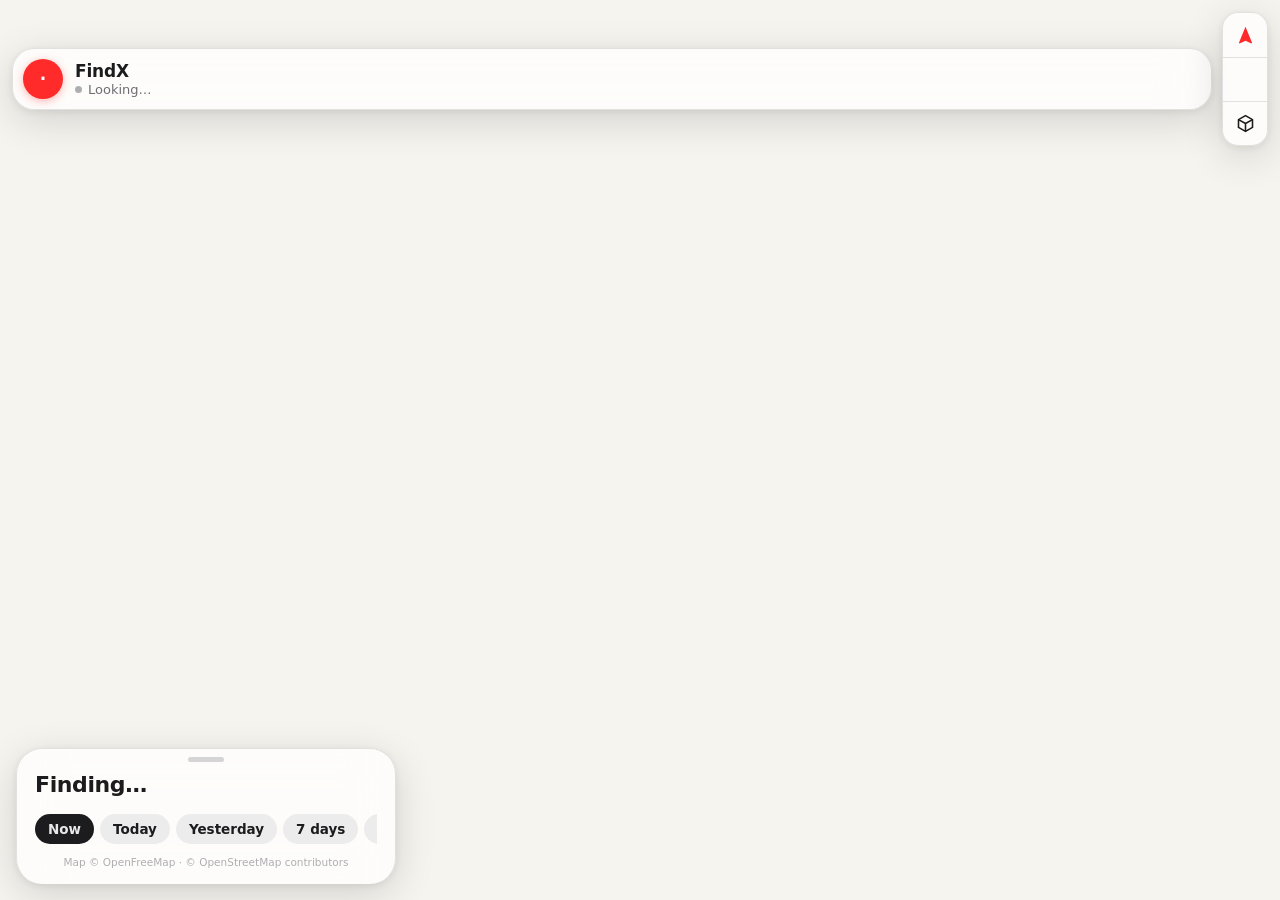
<file: findx/app/src/main/assets/map/index.html>
<!doctype html>
<html lang="en">
<head>
<meta charset="utf-8">
<meta name="viewport" content="width=device-width, initial-scale=1, viewport-fit=cover, maximum-scale=1">
<meta name="referrer" content="no-referrer">
<title>FindX</title>
<link rel="stylesheet" href="vendor/maplibre-gl.css">
<link rel="stylesheet" href="findx.css">
</head>
<body>
<div id="map"></div>

<div id="top">
  <button id="back" class="glass" hidden title="Back"><svg viewBox="0 0 24 24" fill="currentColor"><path d="M20,11H7.83l5.59,-5.59L12,4l-8,8 8,8 1.41,-1.41L7.83,13H20v-2z"/></svg></button>
  <div id="who" class="glass">
    <div id="avatar">·</div>
    <div class="t">
      <div id="name">FindX</div>
      <div id="fresh"><span class="dot" id="dot"></span><span id="freshText">Looking…</span></div>
    </div>
    <div id="bat" hidden></div>
  </div>
  <div id="tools" class="glass">
    <button id="follow" class="on" title="Follow"><svg viewBox="0 0 24 24" fill="currentColor"><path d="M12,2L4.5,20.29l0.71,0.71L12,18l6.79,3 0.71,-0.71z"/></svg></button>
    <button id="theme" title="Theme"><svg class="i-system" viewBox="0 0 24 24" fill="none" stroke="currentColor" stroke-width="1.8" stroke-linecap="round" stroke-linejoin="round"><rect x="3" y="4.5" width="18" height="12" rx="2"/><path d="M8.5 20h7M12 16.5V20"/></svg><svg class="i-auto" viewBox="0 0 24 24" fill="none" stroke="currentColor" stroke-width="1.8"><circle cx="12" cy="12" r="8"/><path d="M12 4a8 8 0 0 1 0 16z" fill="currentColor"/></svg><svg class="i-light" viewBox="0 0 24 24" fill="none" stroke="currentColor" stroke-width="1.8" stroke-linecap="round"><circle cx="12" cy="12" r="4"/><path d="M12 2v2M12 20v2M4.9 4.9l1.4 1.4M17.7 17.7l1.4 1.4M2 12h2M20 12h2M4.9 19.1l1.4-1.4M17.7 6.3l1.4-1.4"/></svg><svg class="i-dark" viewBox="0 0 24 24" fill="currentColor"><path d="M20 14.5A8 8 0 0 1 9.5 4a8 8 0 1 0 10.5 10.5z"/></svg></button>
    <button id="tilt" title="3D"><svg viewBox="0 0 24 24" fill="none" stroke="currentColor" stroke-width="1.8" stroke-linejoin="round"><path d="M12 3l8 4.5v9L12 21l-8-4.5v-9z"/><path d="M12 12l8-4.5M12 12v9M12 12L4 7.5"/></svg></button>
  </div>
</div>
<div id="picker" class="glass"></div>
<div id="toast" class="glass"></div>

<div id="sheet" class="glass">
  <div id="grab"></div>
  <div id="place">Finding…</div>
  <div id="detail"></div>
  <div id="acc" class="hidden"></div>
  <div class="actions hidden" id="actions">
    <button data-act="ring"><svg viewBox="0 0 24 24" fill="currentColor"><path d="M12,22c1.1,0 2,-0.9 2,-2h-4c0,1.1 0.89,2 2,2zM18,16v-5c0,-3.07 -1.64,-5.64 -4.5,-6.32V4c0,-0.83 -0.67,-1.5 -1.5,-1.5s-1.5,0.67 -1.5,1.5v0.68C7.63,5.36 6,7.92 6,11v5l-2,2v1h16v-1l-2,-2z"/></svg>Ring</button>
    <button data-act="locate"><svg viewBox="0 0 24 24" fill="none" stroke="currentColor" stroke-width="1.8" stroke-linecap="round"><circle cx="12" cy="12" r="8"/><path d="M12 2v4M12 18v4M2 12h4M18 12h4"/><circle cx="12" cy="12" r="1.6" fill="currentColor"/></svg>Pin down</button>
    <button data-act="live"><svg viewBox="0 0 24 24" fill="none" stroke="currentColor" stroke-width="1.8" stroke-linecap="round"><circle cx="12" cy="12" r="2.2" fill="currentColor"/><path d="M7.8 7.8a6 6 0 0 0 0 8.4M16.2 7.8a6 6 0 0 1 0 8.4M5 5a10 10 0 0 0 0 14M19 5a10 10 0 0 1 0 14"/></svg>Live</button>
    <button data-act="lost"><svg viewBox="0 0 24 24" fill="currentColor"><path d="M14.4,6L14,4H5v17h2v-7h5.6l0.4,2h7V6z"/></svg>Lost</button>
  </div>
  <div class="when" id="when">
    <button data-span="now" class="on">Now</button>
    <button data-span="today">Today</button>
    <button data-span="yesterday">Yesterday</button>
    <button data-span="week">7 days</button>
    <button data-span="month">30 days</button>
  </div>
  <div id="scrub">
    <input type="range" id="slider" min="0" max="1000" value="1000">
    <div class="lab"><span id="from"></span><b id="at"></b><span id="to"></span></div>
  </div>
  <div id="credit">Map © <a href="https://openfreemap.org" target="_blank" rel="noopener">OpenFreeMap</a> · © <a href="https://www.openstreetmap.org/copyright" target="_blank" rel="noopener">OpenStreetMap</a> contributors</div>
</div>

<div id="empty"><div class="card glass"><h2 id="emptyTitle">No position yet</h2><p id="emptyText">FindX shows this phone here as soon as it knows where it is.</p></div></div>

<script src="vendor/maplibre-gl.js"></script>
<script src="findx-core.js"></script>
<script src="findx-style.js"></script>
<script src="findx-source.js"></script>
<script src="findx-map.js"></script>
</body>
</html>
</file>
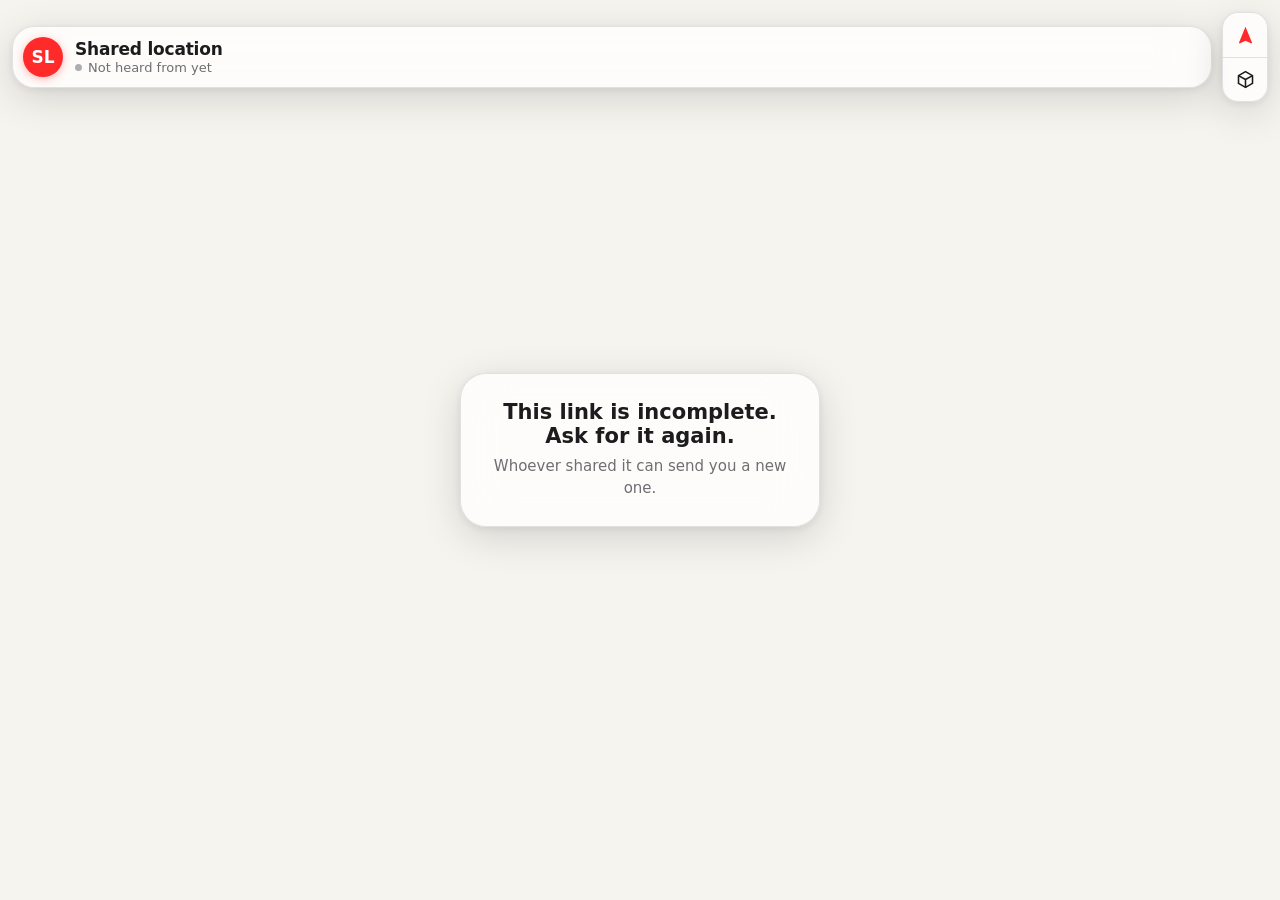
<file: findx/app/src/main/assets/map/share.html>
<!doctype html>
<html lang="en">
<head>
<meta charset="utf-8">
<meta name="viewport" content="width=device-width, initial-scale=1, viewport-fit=cover, maximum-scale=1">
<meta name="referrer" content="no-referrer">
<title>Live location · FindX</title>
<meta name="robots" content="noindex, nofollow">
<link rel="stylesheet" href="vendor/maplibre-gl.css">
<link rel="stylesheet" href="findx.css">
</head>
<body>
<div id="map"></div>

<div id="top">
  <button id="back" class="glass" hidden title="Back"><svg viewBox="0 0 24 24" fill="currentColor"><path d="M20,11H7.83l5.59,-5.59L12,4l-8,8 8,8 1.41,-1.41L7.83,13H20v-2z"/></svg></button>
  <div id="who" class="glass">
    <div id="avatar">·</div>
    <div class="t">
      <div id="name">FindX</div>
      <div id="fresh"><span class="dot" id="dot"></span><span id="freshText">Looking…</span></div>
    </div>
    <div id="bat" hidden></div>
  </div>
  <div id="tools" class="glass">
    <button id="follow" class="on" title="Follow"><svg viewBox="0 0 24 24" fill="currentColor"><path d="M12,2L4.5,20.29l0.71,0.71L12,18l6.79,3 0.71,-0.71z"/></svg></button>
    <button id="tilt" title="3D"><svg viewBox="0 0 24 24" fill="none" stroke="currentColor" stroke-width="1.8" stroke-linejoin="round"><path d="M12 3l8 4.5v9L12 21l-8-4.5v-9z"/><path d="M12 12l8-4.5M12 12v9M12 12L4 7.5"/></svg></button>
  </div>
</div>
<div id="picker" class="glass"></div>
<div id="toast" class="glass"></div>

<div id="sheet" class="glass">
  <div id="grab"></div>
  <div id="place">Finding…</div>
  <div id="detail"></div>
  <div id="acc" class="hidden"></div>
  <div class="actions hidden" id="actions">
    <button data-act="ring"><svg viewBox="0 0 24 24" fill="currentColor"><path d="M12,22c1.1,0 2,-0.9 2,-2h-4c0,1.1 0.89,2 2,2zM18,16v-5c0,-3.07 -1.64,-5.64 -4.5,-6.32V4c0,-0.83 -0.67,-1.5 -1.5,-1.5s-1.5,0.67 -1.5,1.5v0.68C7.63,5.36 6,7.92 6,11v5l-2,2v1h16v-1l-2,-2z"/></svg>Ring</button>
    <button data-act="locate"><svg viewBox="0 0 24 24" fill="none" stroke="currentColor" stroke-width="1.8" stroke-linecap="round"><circle cx="12" cy="12" r="8"/><path d="M12 2v4M12 18v4M2 12h4M18 12h4"/><circle cx="12" cy="12" r="1.6" fill="currentColor"/></svg>Pin down</button>
    <button data-act="live"><svg viewBox="0 0 24 24" fill="none" stroke="currentColor" stroke-width="1.8" stroke-linecap="round"><circle cx="12" cy="12" r="2.2" fill="currentColor"/><path d="M7.8 7.8a6 6 0 0 0 0 8.4M16.2 7.8a6 6 0 0 1 0 8.4M5 5a10 10 0 0 0 0 14M19 5a10 10 0 0 1 0 14"/></svg>Live</button>
    <button data-act="lost"><svg viewBox="0 0 24 24" fill="currentColor"><path d="M14.4,6L14,4H5v17h2v-7h5.6l0.4,2h7V6z"/></svg>Lost</button>
  </div>
  <div class="when" id="when">
    <button data-span="now" class="on">Now</button>
    <button data-span="today">Today</button>
    <button data-span="yesterday">Yesterday</button>
    <button data-span="week">7 days</button>
    <button data-span="month">30 days</button>
  </div>
  <div id="scrub">
    <input type="range" id="slider" min="0" max="1000" value="1000">
    <div class="lab"><span id="from"></span><b id="at"></b><span id="to"></span></div>
  </div>
  <div id="credit">Map © <a href="https://openfreemap.org" target="_blank" rel="noopener">OpenFreeMap</a> · © <a href="https://www.openstreetmap.org/copyright" target="_blank" rel="noopener">OpenStreetMap</a> contributors</div>
</div>

<div id="empty"><div class="card glass"><h2 id="emptyTitle">Waiting for a position</h2><p id="emptyText">The location shows here as soon as the phone sends one.</p></div></div>

<script src="vendor/maplibre-gl.js"></script>
<script src="findx-core.js"></script>
<script src="findx-style.js"></script>
<script src="findx-share.js"></script>
<script src="findx-map.js"></script>
</body>
</html>
</file>
<file: findx/app/src/main/assets/map/vendor/maplibre-gl.css>
.maplibregl-map{font:12px/20px Helvetica Neue,Arial,Helvetica,sans-serif;overflow:hidden;position:relative;-webkit-tap-highlight-color:rgb(0 0 0/0)}.maplibregl-canvas{left:0;position:absolute;top:0}.maplibregl-map:fullscreen{height:100%;width:100%}.maplibregl-ctrl-group button.maplibregl-ctrl-compass{touch-action:none}.maplibregl-canvas-container.maplibregl-interactive,.maplibregl-ctrl-group button.maplibregl-ctrl-compass{cursor:grab;-webkit-user-select:none;-moz-user-select:none;user-select:none}.maplibregl-canvas-container.maplibregl-interactive.maplibregl-track-pointer{cursor:pointer}.maplibregl-canvas-container.maplibregl-interactive:active,.maplibregl-ctrl-group button.maplibregl-ctrl-compass:active{cursor:grabbing}.maplibregl-canvas-container.maplibregl-touch-zoom-rotate,.maplibregl-canvas-container.maplibregl-touch-zoom-rotate .maplibregl-canvas{touch-action:pan-x pan-y}.maplibregl-canvas-container.maplibregl-touch-drag-pan,.maplibregl-canvas-container.maplibregl-touch-drag-pan .maplibregl-canvas{touch-action:pinch-zoom}.maplibregl-canvas-container.maplibregl-touch-zoom-rotate.maplibregl-touch-drag-pan,.maplibregl-canvas-container.maplibregl-touch-zoom-rotate.maplibregl-touch-drag-pan .maplibregl-canvas{touch-action:none}.maplibregl-canvas-container.maplibregl-touch-drag-pan.maplibregl-cooperative-gestures,.maplibregl-canvas-container.maplibregl-touch-drag-pan.maplibregl-cooperative-gestures .maplibregl-canvas{touch-action:pan-x pan-y}.maplibregl-ctrl-bottom-left,.maplibregl-ctrl-bottom-right,.maplibregl-ctrl-top-left,.maplibregl-ctrl-top-right{pointer-events:none;position:absolute;z-index:2}.maplibregl-ctrl-top-left{left:0;top:0}.maplibregl-ctrl-top-right{right:0;top:0}.maplibregl-ctrl-bottom-left{bottom:0;left:0}.maplibregl-ctrl-bottom-right{bottom:0;right:0}.maplibregl-ctrl{clear:both;pointer-events:auto;transform:translate(0)}.maplibregl-ctrl-top-left .maplibregl-ctrl{float:left;margin:10px 0 0 10px}.maplibregl-ctrl-top-right .maplibregl-ctrl{float:right;margin:10px 10px 0 0}.maplibregl-ctrl-bottom-left .maplibregl-ctrl{float:left;margin:0 0 10px 10px}.maplibregl-ctrl-bottom-right .maplibregl-ctrl{float:right;margin:0 10px 10px 0}.maplibregl-ctrl-group{background:#fff;border-radius:4px}.maplibregl-ctrl-group:not(:empty){box-shadow:0 0 0 2px rgba(0,0,0,.1)}@media (forced-colors:active){.maplibregl-ctrl-group:not(:empty){box-shadow:0 0 0 2px ButtonText}}.maplibregl-ctrl-group button{background-color:transparent;border:0;box-sizing:border-box;cursor:pointer;display:block;height:29px;outline:none;padding:0;width:29px}.maplibregl-ctrl-group button+button{border-top:1px solid #ddd}.maplibregl-ctrl button .maplibregl-ctrl-icon{background-position:50%;background-repeat:no-repeat;display:block;height:100%;width:100%}@media (forced-colors:active){.maplibregl-ctrl-icon{background-color:transparent}.maplibregl-ctrl-group button+button{border-top:1px solid ButtonText}}.maplibregl-ctrl button::-moz-focus-inner{border:0;padding:0}.maplibregl-ctrl-attrib-button:focus,.maplibregl-ctrl-group button:focus{box-shadow:0 0 2px 2px #0096ff}.maplibregl-ctrl button:disabled{cursor:not-allowed}.maplibregl-ctrl button:disabled .maplibregl-ctrl-icon{opacity:.25}@media (hover:hover){.maplibregl-ctrl button:not(:disabled):hover{background-color:rgba(0,0,0,.05)}}.maplibregl-ctrl button:not(:disabled):active{background-color:rgba(0,0,0,.05)}.maplibregl-ctrl-group button:focus:focus-visible{box-shadow:0 0 2px 2px #0096ff}.maplibregl-ctrl-group button:focus:not(:focus-visible){box-shadow:none}.maplibregl-ctrl-group button:focus:first-child{border-radius:4px 4px 0 0}.maplibregl-ctrl-group button:focus:last-child{border-radius:0 0 4px 4px}.maplibregl-ctrl-group button:focus:only-child{border-radius:inherit}.maplibregl-ctrl button.maplibregl-ctrl-zoom-out .maplibregl-ctrl-icon{background-image:url("data:image/svg+xml;charset=utf-8,%3Csvg xmlns='http://www.w3.org/2000/svg' width='29' height='29' fill='%23333' viewBox='0 0 29 29'%3E%3Cpath d='M10 13c-.75 0-1.5.75-1.5 1.5S9.25 16 10 16h9c.75 0 1.5-.75 1.5-1.5S19.75 13 19 13z'/%3E%3C/svg%3E")}.maplibregl-ctrl button.maplibregl-ctrl-zoom-in .maplibregl-ctrl-icon{background-image:url("data:image/svg+xml;charset=utf-8,%3Csvg xmlns='http://www.w3.org/2000/svg' width='29' height='29' fill='%23333' viewBox='0 0 29 29'%3E%3Cpath d='M14.5 8.5c-.75 0-1.5.75-1.5 1.5v3h-3c-.75 0-1.5.75-1.5 1.5S9.25 16 10 16h3v3c0 .75.75 1.5 1.5 1.5S16 19.75 16 19v-3h3c.75 0 1.5-.75 1.5-1.5S19.75 13 19 13h-3v-3c0-.75-.75-1.5-1.5-1.5'/%3E%3C/svg%3E")}@media (forced-colors:active){.maplibregl-ctrl button.maplibregl-ctrl-zoom-out .maplibregl-ctrl-icon{background-image:url("data:image/svg+xml;charset=utf-8,%3Csvg xmlns='http://www.w3.org/2000/svg' width='29' height='29' fill='%23fff' viewBox='0 0 29 29'%3E%3Cpath d='M10 13c-.75 0-1.5.75-1.5 1.5S9.25 16 10 16h9c.75 0 1.5-.75 1.5-1.5S19.75 13 19 13z'/%3E%3C/svg%3E")}.maplibregl-ctrl button.maplibregl-ctrl-zoom-in .maplibregl-ctrl-icon{background-image:url("data:image/svg+xml;charset=utf-8,%3Csvg xmlns='http://www.w3.org/2000/svg' width='29' height='29' fill='%23fff' viewBox='0 0 29 29'%3E%3Cpath d='M14.5 8.5c-.75 0-1.5.75-1.5 1.5v3h-3c-.75 0-1.5.75-1.5 1.5S9.25 16 10 16h3v3c0 .75.75 1.5 1.5 1.5S16 19.75 16 19v-3h3c.75 0 1.5-.75 1.5-1.5S19.75 13 19 13h-3v-3c0-.75-.75-1.5-1.5-1.5'/%3E%3C/svg%3E")}}@media (forced-colors:active) and (prefers-color-scheme:light){.maplibregl-ctrl button.maplibregl-ctrl-zoom-out .maplibregl-ctrl-icon{background-image:url("data:image/svg+xml;charset=utf-8,%3Csvg xmlns='http://www.w3.org/2000/svg' width='29' height='29' viewBox='0 0 29 29'%3E%3Cpath d='M10 13c-.75 0-1.5.75-1.5 1.5S9.25 16 10 16h9c.75 0 1.5-.75 1.5-1.5S19.75 13 19 13z'/%3E%3C/svg%3E")}.maplibregl-ctrl button.maplibregl-ctrl-zoom-in .maplibregl-ctrl-icon{background-image:url("data:image/svg+xml;charset=utf-8,%3Csvg xmlns='http://www.w3.org/2000/svg' width='29' height='29' viewBox='0 0 29 29'%3E%3Cpath d='M14.5 8.5c-.75 0-1.5.75-1.5 1.5v3h-3c-.75 0-1.5.75-1.5 1.5S9.25 16 10 16h3v3c0 .75.75 1.5 1.5 1.5S16 19.75 16 19v-3h3c.75 0 1.5-.75 1.5-1.5S19.75 13 19 13h-3v-3c0-.75-.75-1.5-1.5-1.5'/%3E%3C/svg%3E")}}.maplibregl-ctrl button.maplibregl-ctrl-fullscreen .maplibregl-ctrl-icon{background-image:url("data:image/svg+xml;charset=utf-8,%3Csvg xmlns='http://www.w3.org/2000/svg' width='29' height='29' fill='%23333' viewBox='0 0 29 29'%3E%3Cpath d='M24 16v5.5c0 1.75-.75 2.5-2.5 2.5H16v-1l3-1.5-4-5.5 1-1 5.5 4 1.5-3zM6 16l1.5 3 5.5-4 1 1-4 5.5 3 1.5v1H7.5C5.75 24 5 23.25 5 21.5V16zm7-11v1l-3 1.5 4 5.5-1 1-5.5-4L6 13H5V7.5C5 5.75 5.75 5 7.5 5zm11 2.5c0-1.75-.75-2.5-2.5-2.5H16v1l3 1.5-4 5.5 1 1 5.5-4 1.5 3h1z'/%3E%3C/svg%3E")}.maplibregl-ctrl button.maplibregl-ctrl-shrink .maplibregl-ctrl-icon{background-image:url("data:image/svg+xml;charset=utf-8,%3Csvg xmlns='http://www.w3.org/2000/svg' width='29' height='29' viewBox='0 0 29 29'%3E%3Cpath d='M18.5 16c-1.75 0-2.5.75-2.5 2.5V24h1l1.5-3 5.5 4 1-1-4-5.5 3-1.5v-1zM13 18.5c0-1.75-.75-2.5-2.5-2.5H5v1l3 1.5L4 24l1 1 5.5-4 1.5 3h1zm3-8c0 1.75.75 2.5 2.5 2.5H24v-1l-3-1.5L25 5l-1-1-5.5 4L17 5h-1zM10.5 13c1.75 0 2.5-.75 2.5-2.5V5h-1l-1.5 3L5 4 4 5l4 5.5L5 12v1z'/%3E%3C/svg%3E")}@media (forced-colors:active){.maplibregl-ctrl button.maplibregl-ctrl-fullscreen .maplibregl-ctrl-icon{background-image:url("data:image/svg+xml;charset=utf-8,%3Csvg xmlns='http://www.w3.org/2000/svg' width='29' height='29' fill='%23fff' viewBox='0 0 29 29'%3E%3Cpath d='M24 16v5.5c0 1.75-.75 2.5-2.5 2.5H16v-1l3-1.5-4-5.5 1-1 5.5 4 1.5-3zM6 16l1.5 3 5.5-4 1 1-4 5.5 3 1.5v1H7.5C5.75 24 5 23.25 5 21.5V16zm7-11v1l-3 1.5 4 5.5-1 1-5.5-4L6 13H5V7.5C5 5.75 5.75 5 7.5 5zm11 2.5c0-1.75-.75-2.5-2.5-2.5H16v1l3 1.5-4 5.5 1 1 5.5-4 1.5 3h1z'/%3E%3C/svg%3E")}.maplibregl-ctrl button.maplibregl-ctrl-shrink .maplibregl-ctrl-icon{background-image:url("data:image/svg+xml;charset=utf-8,%3Csvg xmlns='http://www.w3.org/2000/svg' width='29' height='29' fill='%23fff' viewBox='0 0 29 29'%3E%3Cpath d='M18.5 16c-1.75 0-2.5.75-2.5 2.5V24h1l1.5-3 5.5 4 1-1-4-5.5 3-1.5v-1zM13 18.5c0-1.75-.75-2.5-2.5-2.5H5v1l3 1.5L4 24l1 1 5.5-4 1.5 3h1zm3-8c0 1.75.75 2.5 2.5 2.5H24v-1l-3-1.5L25 5l-1-1-5.5 4L17 5h-1zM10.5 13c1.75 0 2.5-.75 2.5-2.5V5h-1l-1.5 3L5 4 4 5l4 5.5L5 12v1z'/%3E%3C/svg%3E")}}@media (forced-colors:active) and (prefers-color-scheme:light){.maplibregl-ctrl button.maplibregl-ctrl-fullscreen .maplibregl-ctrl-icon{background-image:url("data:image/svg+xml;charset=utf-8,%3Csvg xmlns='http://www.w3.org/2000/svg' width='29' height='29' viewBox='0 0 29 29'%3E%3Cpath d='M24 16v5.5c0 1.75-.75 2.5-2.5 2.5H16v-1l3-1.5-4-5.5 1-1 5.5 4 1.5-3zM6 16l1.5 3 5.5-4 1 1-4 5.5 3 1.5v1H7.5C5.75 24 5 23.25 5 21.5V16zm7-11v1l-3 1.5 4 5.5-1 1-5.5-4L6 13H5V7.5C5 5.75 5.75 5 7.5 5zm11 2.5c0-1.75-.75-2.5-2.5-2.5H16v1l3 1.5-4 5.5 1 1 5.5-4 1.5 3h1z'/%3E%3C/svg%3E")}.maplibregl-ctrl button.maplibregl-ctrl-shrink .maplibregl-ctrl-icon{background-image:url("data:image/svg+xml;charset=utf-8,%3Csvg xmlns='http://www.w3.org/2000/svg' width='29' height='29' viewBox='0 0 29 29'%3E%3Cpath d='M18.5 16c-1.75 0-2.5.75-2.5 2.5V24h1l1.5-3 5.5 4 1-1-4-5.5 3-1.5v-1zM13 18.5c0-1.75-.75-2.5-2.5-2.5H5v1l3 1.5L4 24l1 1 5.5-4 1.5 3h1zm3-8c0 1.75.75 2.5 2.5 2.5H24v-1l-3-1.5L25 5l-1-1-5.5 4L17 5h-1zM10.5 13c1.75 0 2.5-.75 2.5-2.5V5h-1l-1.5 3L5 4 4 5l4 5.5L5 12v1z'/%3E%3C/svg%3E")}}.maplibregl-ctrl button.maplibregl-ctrl-compass .maplibregl-ctrl-icon{background-image:url("data:image/svg+xml;charset=utf-8,%3Csvg xmlns='http://www.w3.org/2000/svg' width='29' height='29' fill='%23333' viewBox='0 0 29 29'%3E%3Cpath d='m10.5 14 4-8 4 8z'/%3E%3Cpath fill='%23ccc' d='m10.5 16 4 8 4-8z'/%3E%3C/svg%3E")}@media (forced-colors:active){.maplibregl-ctrl button.maplibregl-ctrl-compass .maplibregl-ctrl-icon{background-image:url("data:image/svg+xml;charset=utf-8,%3Csvg xmlns='http://www.w3.org/2000/svg' width='29' height='29' fill='%23fff' viewBox='0 0 29 29'%3E%3Cpath d='m10.5 14 4-8 4 8z'/%3E%3Cpath fill='%23ccc' d='m10.5 16 4 8 4-8z'/%3E%3C/svg%3E")}}@media (forced-colors:active) and (prefers-color-scheme:light){.maplibregl-ctrl button.maplibregl-ctrl-compass .maplibregl-ctrl-icon{background-image:url("data:image/svg+xml;charset=utf-8,%3Csvg xmlns='http://www.w3.org/2000/svg' width='29' height='29' viewBox='0 0 29 29'%3E%3Cpath d='m10.5 14 4-8 4 8z'/%3E%3Cpath fill='%23ccc' d='m10.5 16 4 8 4-8z'/%3E%3C/svg%3E")}}.maplibregl-ctrl button.maplibregl-ctrl-globe .maplibregl-ctrl-icon{background-image:url("data:image/svg+xml;charset=utf-8,%3Csvg xmlns='http://www.w3.org/2000/svg' width='22' height='22' fill='none' stroke='%23333' viewBox='0 0 22 22'%3E%3Ccircle cx='11' cy='11' r='8.5'/%3E%3Cpath d='M17.5 11c0 4.819-3.02 8.5-6.5 8.5S4.5 15.819 4.5 11 7.52 2.5 11 2.5s6.5 3.681 6.5 8.5Z'/%3E%3Cpath d='M13.5 11c0 2.447-.331 4.64-.853 6.206-.262.785-.562 1.384-.872 1.777-.314.399-.58.517-.775.517s-.461-.118-.775-.517c-.31-.393-.61-.992-.872-1.777C8.831 15.64 8.5 13.446 8.5 11s.331-4.64.853-6.206c.262-.785.562-1.384.872-1.777.314-.399.58-.517.775-.517s.461.118.775.517c.31.393.61.992.872 1.777.522 1.565.853 3.76.853 6.206Z'/%3E%3Cpath d='M11 7.5c-1.909 0-3.622-.166-4.845-.428-.616-.132-1.08-.283-1.379-.434a1.3 1.3 0 0 1-.224-.138q.07-.058.224-.138c.299-.151.763-.302 1.379-.434C7.378 5.666 9.091 5.5 11 5.5s3.622.166 4.845.428c.616.132 1.08.283 1.379.434.105.053.177.1.224.138q-.07.058-.224.138c-.299.151-.763.302-1.379.434-1.223.262-2.936.428-4.845.428ZM4.486 6.436ZM11 16.5c-1.909 0-3.622-.166-4.845-.428-.616-.132-1.08-.283-1.379-.434a1.3 1.3 0 0 1-.224-.138 1.3 1.3 0 0 1 .224-.138c.299-.151.763-.302 1.379-.434C7.378 14.666 9.091 14.5 11 14.5s3.622.166 4.845.428c.616.132 1.08.283 1.379.434.105.053.177.1.224.138a1.3 1.3 0 0 1-.224.138c-.299.151-.763.302-1.379.434-1.223.262-2.936.428-4.845.428Zm-6.514-1.064ZM11 12.5c-2.46 0-4.672-.222-6.255-.574-.796-.177-1.406-.38-1.805-.59a1.5 1.5 0 0 1-.39-.272.3.3 0 0 1-.047-.064.3.3 0 0 1 .048-.064c.066-.073.189-.167.389-.272.399-.21 1.009-.413 1.805-.59C6.328 9.722 8.54 9.5 11 9.5s4.672.222 6.256.574c.795.177 1.405.38 1.804.59.2.105.323.2.39.272a.3.3 0 0 1 .047.064.3.3 0 0 1-.048.064 1.4 1.4 0 0 1-.389.272c-.399.21-1.009.413-1.804.59-1.584.352-3.796.574-6.256.574Zm-8.501-1.51v.002zm0 .018v.002zm17.002.002v-.002zm0-.018v-.002z'/%3E%3C/svg%3E")}.maplibregl-ctrl button.maplibregl-ctrl-globe-enabled .maplibregl-ctrl-icon{background-image:url("data:image/svg+xml;charset=utf-8,%3Csvg xmlns='http://www.w3.org/2000/svg' width='22' height='22' fill='none' stroke='%2333b5e5' viewBox='0 0 22 22'%3E%3Ccircle cx='11' cy='11' r='8.5'/%3E%3Cpath d='M17.5 11c0 4.819-3.02 8.5-6.5 8.5S4.5 15.819 4.5 11 7.52 2.5 11 2.5s6.5 3.681 6.5 8.5Z'/%3E%3Cpath d='M13.5 11c0 2.447-.331 4.64-.853 6.206-.262.785-.562 1.384-.872 1.777-.314.399-.58.517-.775.517s-.461-.118-.775-.517c-.31-.393-.61-.992-.872-1.777C8.831 15.64 8.5 13.446 8.5 11s.331-4.64.853-6.206c.262-.785.562-1.384.872-1.777.314-.399.58-.517.775-.517s.461.118.775.517c.31.393.61.992.872 1.777.522 1.565.853 3.76.853 6.206Z'/%3E%3Cpath d='M11 7.5c-1.909 0-3.622-.166-4.845-.428-.616-.132-1.08-.283-1.379-.434a1.3 1.3 0 0 1-.224-.138q.07-.058.224-.138c.299-.151.763-.302 1.379-.434C7.378 5.666 9.091 5.5 11 5.5s3.622.166 4.845.428c.616.132 1.08.283 1.379.434.105.053.177.1.224.138q-.07.058-.224.138c-.299.151-.763.302-1.379.434-1.223.262-2.936.428-4.845.428ZM4.486 6.436ZM11 16.5c-1.909 0-3.622-.166-4.845-.428-.616-.132-1.08-.283-1.379-.434a1.3 1.3 0 0 1-.224-.138 1.3 1.3 0 0 1 .224-.138c.299-.151.763-.302 1.379-.434C7.378 14.666 9.091 14.5 11 14.5s3.622.166 4.845.428c.616.132 1.08.283 1.379.434.105.053.177.1.224.138a1.3 1.3 0 0 1-.224.138c-.299.151-.763.302-1.379.434-1.223.262-2.936.428-4.845.428Zm-6.514-1.064ZM11 12.5c-2.46 0-4.672-.222-6.255-.574-.796-.177-1.406-.38-1.805-.59a1.5 1.5 0 0 1-.39-.272.3.3 0 0 1-.047-.064.3.3 0 0 1 .048-.064c.066-.073.189-.167.389-.272.399-.21 1.009-.413 1.805-.59C6.328 9.722 8.54 9.5 11 9.5s4.672.222 6.256.574c.795.177 1.405.38 1.804.59.2.105.323.2.39.272a.3.3 0 0 1 .047.064.3.3 0 0 1-.048.064 1.4 1.4 0 0 1-.389.272c-.399.21-1.009.413-1.804.59-1.584.352-3.796.574-6.256.574Zm-8.501-1.51v.002zm0 .018v.002zm17.002.002v-.002zm0-.018v-.002z'/%3E%3C/svg%3E")}.maplibregl-ctrl button.maplibregl-ctrl-terrain .maplibregl-ctrl-icon{background-image:url("data:image/svg+xml;charset=utf-8,%3Csvg xmlns='http://www.w3.org/2000/svg' width='22' height='22' fill='%23333' viewBox='0 0 22 22'%3E%3Cpath d='m1.754 13.406 4.453-4.851 3.09 3.09 3.281 3.277.969-.969-3.309-3.312 3.844-4.121 6.148 6.886h1.082v-.855l-7.207-8.07-4.84 5.187L6.169 6.57l-5.48 5.965v.871ZM.688 16.844h20.625v1.375H.688Zm0 0'/%3E%3C/svg%3E")}.maplibregl-ctrl button.maplibregl-ctrl-terrain-enabled .maplibregl-ctrl-icon{background-image:url("data:image/svg+xml;charset=utf-8,%3Csvg xmlns='http://www.w3.org/2000/svg' width='22' height='22' fill='%2333b5e5' viewBox='0 0 22 22'%3E%3Cpath d='m1.754 13.406 4.453-4.851 3.09 3.09 3.281 3.277.969-.969-3.309-3.312 3.844-4.121 6.148 6.886h1.082v-.855l-7.207-8.07-4.84 5.187L6.169 6.57l-5.48 5.965v.871ZM.688 16.844h20.625v1.375H.688Zm0 0'/%3E%3C/svg%3E")}.maplibregl-ctrl button.maplibregl-ctrl-geolocate .maplibregl-ctrl-icon{background-image:url("data:image/svg+xml;charset=utf-8,%3Csvg xmlns='http://www.w3.org/2000/svg' width='29' height='29' fill='%23333' viewBox='0 0 20 20'%3E%3Cpath d='M10 4C9 4 9 5 9 5v.1A5 5 0 0 0 5.1 9H5s-1 0-1 1 1 1 1 1h.1A5 5 0 0 0 9 14.9v.1s0 1 1 1 1-1 1-1v-.1a5 5 0 0 0 3.9-3.9h.1s1 0 1-1-1-1-1-1h-.1A5 5 0 0 0 11 5.1V5s0-1-1-1m0 2.5a3.5 3.5 0 1 1 0 7 3.5 3.5 0 1 1 0-7'/%3E%3Ccircle cx='10' cy='10' r='2'/%3E%3C/svg%3E")}.maplibregl-ctrl button.maplibregl-ctrl-geolocate:disabled .maplibregl-ctrl-icon{background-image:url("data:image/svg+xml;charset=utf-8,%3Csvg xmlns='http://www.w3.org/2000/svg' width='29' height='29' fill='%23aaa' viewBox='0 0 20 20'%3E%3Cpath d='M10 4C9 4 9 5 9 5v.1A5 5 0 0 0 5.1 9H5s-1 0-1 1 1 1 1 1h.1A5 5 0 0 0 9 14.9v.1s0 1 1 1 1-1 1-1v-.1a5 5 0 0 0 3.9-3.9h.1s1 0 1-1-1-1-1-1h-.1A5 5 0 0 0 11 5.1V5s0-1-1-1m0 2.5a3.5 3.5 0 1 1 0 7 3.5 3.5 0 1 1 0-7'/%3E%3Ccircle cx='10' cy='10' r='2'/%3E%3Cpath fill='red' d='m14 5 1 1-9 9-1-1z'/%3E%3C/svg%3E")}.maplibregl-ctrl button.maplibregl-ctrl-geolocate.maplibregl-ctrl-geolocate-active .maplibregl-ctrl-icon{background-image:url("data:image/svg+xml;charset=utf-8,%3Csvg xmlns='http://www.w3.org/2000/svg' width='29' height='29' fill='%2333b5e5' viewBox='0 0 20 20'%3E%3Cpath d='M10 4C9 4 9 5 9 5v.1A5 5 0 0 0 5.1 9H5s-1 0-1 1 1 1 1 1h.1A5 5 0 0 0 9 14.9v.1s0 1 1 1 1-1 1-1v-.1a5 5 0 0 0 3.9-3.9h.1s1 0 1-1-1-1-1-1h-.1A5 5 0 0 0 11 5.1V5s0-1-1-1m0 2.5a3.5 3.5 0 1 1 0 7 3.5 3.5 0 1 1 0-7'/%3E%3Ccircle cx='10' cy='10' r='2'/%3E%3C/svg%3E")}.maplibregl-ctrl button.maplibregl-ctrl-geolocate.maplibregl-ctrl-geolocate-active-error .maplibregl-ctrl-icon{background-image:url("data:image/svg+xml;charset=utf-8,%3Csvg xmlns='http://www.w3.org/2000/svg' width='29' height='29' fill='%23e58978' viewBox='0 0 20 20'%3E%3Cpath d='M10 4C9 4 9 5 9 5v.1A5 5 0 0 0 5.1 9H5s-1 0-1 1 1 1 1 1h.1A5 5 0 0 0 9 14.9v.1s0 1 1 1 1-1 1-1v-.1a5 5 0 0 0 3.9-3.9h.1s1 0 1-1-1-1-1-1h-.1A5 5 0 0 0 11 5.1V5s0-1-1-1m0 2.5a3.5 3.5 0 1 1 0 7 3.5 3.5 0 1 1 0-7'/%3E%3Ccircle cx='10' cy='10' r='2'/%3E%3C/svg%3E")}.maplibregl-ctrl button.maplibregl-ctrl-geolocate.maplibregl-ctrl-geolocate-background .maplibregl-ctrl-icon{background-image:url("data:image/svg+xml;charset=utf-8,%3Csvg xmlns='http://www.w3.org/2000/svg' width='29' height='29' fill='%2333b5e5' viewBox='0 0 20 20'%3E%3Cpath d='M10 4C9 4 9 5 9 5v.1A5 5 0 0 0 5.1 9H5s-1 0-1 1 1 1 1 1h.1A5 5 0 0 0 9 14.9v.1s0 1 1 1 1-1 1-1v-.1a5 5 0 0 0 3.9-3.9h.1s1 0 1-1-1-1-1-1h-.1A5 5 0 0 0 11 5.1V5s0-1-1-1m0 2.5a3.5 3.5 0 1 1 0 7 3.5 3.5 0 1 1 0-7'/%3E%3C/svg%3E")}.maplibregl-ctrl button.maplibregl-ctrl-geolocate.maplibregl-ctrl-geolocate-background-error .maplibregl-ctrl-icon{background-image:url("data:image/svg+xml;charset=utf-8,%3Csvg xmlns='http://www.w3.org/2000/svg' width='29' height='29' fill='%23e54e33' viewBox='0 0 20 20'%3E%3Cpath d='M10 4C9 4 9 5 9 5v.1A5 5 0 0 0 5.1 9H5s-1 0-1 1 1 1 1 1h.1A5 5 0 0 0 9 14.9v.1s0 1 1 1 1-1 1-1v-.1a5 5 0 0 0 3.9-3.9h.1s1 0 1-1-1-1-1-1h-.1A5 5 0 0 0 11 5.1V5s0-1-1-1m0 2.5a3.5 3.5 0 1 1 0 7 3.5 3.5 0 1 1 0-7'/%3E%3C/svg%3E")}.maplibregl-ctrl button.maplibregl-ctrl-geolocate.maplibregl-ctrl-geolocate-waiting .maplibregl-ctrl-icon{animation:maplibregl-spin 2s linear infinite}@media (forced-colors:active){.maplibregl-ctrl button.maplibregl-ctrl-geolocate .maplibregl-ctrl-icon{background-image:url("data:image/svg+xml;charset=utf-8,%3Csvg xmlns='http://www.w3.org/2000/svg' width='29' height='29' fill='%23fff' viewBox='0 0 20 20'%3E%3Cpath d='M10 4C9 4 9 5 9 5v.1A5 5 0 0 0 5.1 9H5s-1 0-1 1 1 1 1 1h.1A5 5 0 0 0 9 14.9v.1s0 1 1 1 1-1 1-1v-.1a5 5 0 0 0 3.9-3.9h.1s1 0 1-1-1-1-1-1h-.1A5 5 0 0 0 11 5.1V5s0-1-1-1m0 2.5a3.5 3.5 0 1 1 0 7 3.5 3.5 0 1 1 0-7'/%3E%3Ccircle cx='10' cy='10' r='2'/%3E%3C/svg%3E")}.maplibregl-ctrl button.maplibregl-ctrl-geolocate:disabled .maplibregl-ctrl-icon{background-image:url("data:image/svg+xml;charset=utf-8,%3Csvg xmlns='http://www.w3.org/2000/svg' width='29' height='29' fill='%23999' viewBox='0 0 20 20'%3E%3Cpath d='M10 4C9 4 9 5 9 5v.1A5 5 0 0 0 5.1 9H5s-1 0-1 1 1 1 1 1h.1A5 5 0 0 0 9 14.9v.1s0 1 1 1 1-1 1-1v-.1a5 5 0 0 0 3.9-3.9h.1s1 0 1-1-1-1-1-1h-.1A5 5 0 0 0 11 5.1V5s0-1-1-1m0 2.5a3.5 3.5 0 1 1 0 7 3.5 3.5 0 1 1 0-7'/%3E%3Ccircle cx='10' cy='10' r='2'/%3E%3Cpath fill='red' d='m14 5 1 1-9 9-1-1z'/%3E%3C/svg%3E")}.maplibregl-ctrl button.maplibregl-ctrl-geolocate.maplibregl-ctrl-geolocate-active .maplibregl-ctrl-icon{background-image:url("data:image/svg+xml;charset=utf-8,%3Csvg xmlns='http://www.w3.org/2000/svg' width='29' height='29' fill='%2333b5e5' viewBox='0 0 20 20'%3E%3Cpath d='M10 4C9 4 9 5 9 5v.1A5 5 0 0 0 5.1 9H5s-1 0-1 1 1 1 1 1h.1A5 5 0 0 0 9 14.9v.1s0 1 1 1 1-1 1-1v-.1a5 5 0 0 0 3.9-3.9h.1s1 0 1-1-1-1-1-1h-.1A5 5 0 0 0 11 5.1V5s0-1-1-1m0 2.5a3.5 3.5 0 1 1 0 7 3.5 3.5 0 1 1 0-7'/%3E%3Ccircle cx='10' cy='10' r='2'/%3E%3C/svg%3E")}.maplibregl-ctrl button.maplibregl-ctrl-geolocate.maplibregl-ctrl-geolocate-active-error .maplibregl-ctrl-icon{background-image:url("data:image/svg+xml;charset=utf-8,%3Csvg xmlns='http://www.w3.org/2000/svg' width='29' height='29' fill='%23e58978' viewBox='0 0 20 20'%3E%3Cpath d='M10 4C9 4 9 5 9 5v.1A5 5 0 0 0 5.1 9H5s-1 0-1 1 1 1 1 1h.1A5 5 0 0 0 9 14.9v.1s0 1 1 1 1-1 1-1v-.1a5 5 0 0 0 3.9-3.9h.1s1 0 1-1-1-1-1-1h-.1A5 5 0 0 0 11 5.1V5s0-1-1-1m0 2.5a3.5 3.5 0 1 1 0 7 3.5 3.5 0 1 1 0-7'/%3E%3Ccircle cx='10' cy='10' r='2'/%3E%3C/svg%3E")}.maplibregl-ctrl button.maplibregl-ctrl-geolocate.maplibregl-ctrl-geolocate-background .maplibregl-ctrl-icon{background-image:url("data:image/svg+xml;charset=utf-8,%3Csvg xmlns='http://www.w3.org/2000/svg' width='29' height='29' fill='%2333b5e5' viewBox='0 0 20 20'%3E%3Cpath d='M10 4C9 4 9 5 9 5v.1A5 5 0 0 0 5.1 9H5s-1 0-1 1 1 1 1 1h.1A5 5 0 0 0 9 14.9v.1s0 1 1 1 1-1 1-1v-.1a5 5 0 0 0 3.9-3.9h.1s1 0 1-1-1-1-1-1h-.1A5 5 0 0 0 11 5.1V5s0-1-1-1m0 2.5a3.5 3.5 0 1 1 0 7 3.5 3.5 0 1 1 0-7'/%3E%3C/svg%3E")}.maplibregl-ctrl button.maplibregl-ctrl-geolocate.maplibregl-ctrl-geolocate-background-error .maplibregl-ctrl-icon{background-image:url("data:image/svg+xml;charset=utf-8,%3Csvg xmlns='http://www.w3.org/2000/svg' width='29' height='29' fill='%23e54e33' viewBox='0 0 20 20'%3E%3Cpath d='M10 4C9 4 9 5 9 5v.1A5 5 0 0 0 5.1 9H5s-1 0-1 1 1 1 1 1h.1A5 5 0 0 0 9 14.9v.1s0 1 1 1 1-1 1-1v-.1a5 5 0 0 0 3.9-3.9h.1s1 0 1-1-1-1-1-1h-.1A5 5 0 0 0 11 5.1V5s0-1-1-1m0 2.5a3.5 3.5 0 1 1 0 7 3.5 3.5 0 1 1 0-7'/%3E%3C/svg%3E")}}@media (forced-colors:active) and (prefers-color-scheme:light){.maplibregl-ctrl button.maplibregl-ctrl-geolocate .maplibregl-ctrl-icon{background-image:url("data:image/svg+xml;charset=utf-8,%3Csvg xmlns='http://www.w3.org/2000/svg' width='29' height='29' viewBox='0 0 20 20'%3E%3Cpath d='M10 4C9 4 9 5 9 5v.1A5 5 0 0 0 5.1 9H5s-1 0-1 1 1 1 1 1h.1A5 5 0 0 0 9 14.9v.1s0 1 1 1 1-1 1-1v-.1a5 5 0 0 0 3.9-3.9h.1s1 0 1-1-1-1-1-1h-.1A5 5 0 0 0 11 5.1V5s0-1-1-1m0 2.5a3.5 3.5 0 1 1 0 7 3.5 3.5 0 1 1 0-7'/%3E%3Ccircle cx='10' cy='10' r='2'/%3E%3C/svg%3E")}.maplibregl-ctrl button.maplibregl-ctrl-geolocate:disabled .maplibregl-ctrl-icon{background-image:url("data:image/svg+xml;charset=utf-8,%3Csvg xmlns='http://www.w3.org/2000/svg' width='29' height='29' fill='%23666' viewBox='0 0 20 20'%3E%3Cpath d='M10 4C9 4 9 5 9 5v.1A5 5 0 0 0 5.1 9H5s-1 0-1 1 1 1 1 1h.1A5 5 0 0 0 9 14.9v.1s0 1 1 1 1-1 1-1v-.1a5 5 0 0 0 3.9-3.9h.1s1 0 1-1-1-1-1-1h-.1A5 5 0 0 0 11 5.1V5s0-1-1-1m0 2.5a3.5 3.5 0 1 1 0 7 3.5 3.5 0 1 1 0-7'/%3E%3Ccircle cx='10' cy='10' r='2'/%3E%3Cpath fill='red' d='m14 5 1 1-9 9-1-1z'/%3E%3C/svg%3E")}}@keyframes maplibregl-spin{0%{transform:rotate(0deg)}to{transform:rotate(1turn)}}a.maplibregl-ctrl-logo{background-image:url("data:image/svg+xml;charset=utf-8,%3Csvg xmlns='http://www.w3.org/2000/svg' width='88' height='23' fill='none'%3E%3Cpath fill='%23000' fill-opacity='.4' fill-rule='evenodd' d='M17.408 16.796h-1.827l2.501-12.095h.198l3.324 6.533.988 2.19.988-2.19 3.258-6.533h.181l2.6 12.095h-1.81l-1.218-5.644-.362-1.71-.658 1.71-2.929 5.644h-.098l-2.914-5.644-.757-1.71-.345 1.71zm1.958-3.42-.726 3.663a1.255 1.255 0 0 1-1.232 1.011h-1.827a1.255 1.255 0 0 1-1.229-1.509l2.501-12.095a1.255 1.255 0 0 1 1.23-1.001h.197a1.25 1.25 0 0 1 1.12.685l3.19 6.273 3.125-6.263a1.25 1.25 0 0 1 1.123-.695h.181a1.255 1.255 0 0 1 1.227.991l1.443 6.71a5 5 0 0 1 .314-.787l.009-.016a4.6 4.6 0 0 1 1.777-1.887c.782-.46 1.668-.667 2.611-.667a4.6 4.6 0 0 1 1.7.32l.306.134c.21-.16.474-.256.759-.256h1.694a1.255 1.255 0 0 1 1.212.925 1.255 1.255 0 0 1 1.212-.925h1.711c.284 0 .545.094.755.252.613-.3 1.312-.45 2.075-.45 1.356 0 2.557.445 3.482 1.4q.47.48.763 1.064V4.701a1.255 1.255 0 0 1 1.255-1.255h1.86A1.255 1.255 0 0 1 54.44 4.7v9.194h2.217c.19 0 .37.043.532.118v-4.77c0-.356.147-.678.385-.906a2.42 2.42 0 0 1-.682-1.71c0-.665.267-1.253.735-1.7a2.45 2.45 0 0 1 1.722-.674 2.43 2.43 0 0 1 1.705.675q.318.302.504.683V4.7a1.255 1.255 0 0 1 1.255-1.255h1.744A1.255 1.255 0 0 1 65.812 4.7v3.335a4.8 4.8 0 0 1 1.526-.246c.938 0 1.817.214 2.59.69a4.47 4.47 0 0 1 1.67 1.743v-.98a1.255 1.255 0 0 1 1.256-1.256h1.777c.233 0 .451.064.639.174a3.4 3.4 0 0 1 1.567-.372c.346 0 .861.02 1.285.232a1.25 1.25 0 0 1 .689 1.004 4.7 4.7 0 0 1 .853-.588c.795-.44 1.675-.647 2.61-.647 1.385 0 2.65.39 3.525 1.396.836.938 1.168 2.173 1.168 3.528q-.001.515-.056 1.051a1.255 1.255 0 0 1-.947 1.09l.408.952a1.255 1.255 0 0 1-.477 1.552c-.418.268-.92.463-1.458.612-.613.171-1.304.244-2.049.244-1.06 0-2.043-.207-2.886-.698l-.015-.008c-.798-.48-1.419-1.135-1.818-1.963l-.004-.008a5.8 5.8 0 0 1-.548-2.512q0-.429.053-.843a1.3 1.3 0 0 1-.333-.086l-.166-.004c-.223 0-.426.062-.643.228-.03.024-.142.139-.142.59v3.883a1.255 1.255 0 0 1-1.256 1.256h-1.777a1.255 1.255 0 0 1-1.256-1.256V15.69l-.032.057a4.8 4.8 0 0 1-1.86 1.833 5.04 5.04 0 0 1-2.484.634 4.5 4.5 0 0 1-1.935-.424 1.25 1.25 0 0 1-.764.258h-1.71a1.255 1.255 0 0 1-1.256-1.255V7.687a2.4 2.4 0 0 1-.428.625c.253.23.412.561.412.93v7.553a1.255 1.255 0 0 1-1.256 1.255h-1.843a1.25 1.25 0 0 1-.894-.373c-.228.23-.544.373-.894.373H51.32a1.255 1.255 0 0 1-1.256-1.255v-1.251l-.061.117a4.7 4.7 0 0 1-1.782 1.884 4.77 4.77 0 0 1-2.485.67 5.6 5.6 0 0 1-1.485-.188l.009 2.764a1.255 1.255 0 0 1-1.255 1.259h-1.729a1.255 1.255 0 0 1-1.255-1.255v-3.537a1.255 1.255 0 0 1-1.167.793h-1.679a1.25 1.25 0 0 1-.77-.263 4.5 4.5 0 0 1-1.945.429c-.885 0-1.724-.21-2.495-.632l-.017-.01a5 5 0 0 1-1.081-.836 1.255 1.255 0 0 1-1.254 1.312h-1.81a1.255 1.255 0 0 1-1.228-.99l-.782-3.625-2.044 3.939a1.25 1.25 0 0 1-1.115.676h-.098a1.25 1.25 0 0 1-1.116-.68l-2.061-3.994zM35.92 16.63l.207-.114.223-.15q.493-.356.735-.785l.061-.118.033 1.332h1.678V9.242h-1.694l-.033 1.267q-.133-.329-.526-.658l-.032-.028a3.2 3.2 0 0 0-.668-.428l-.27-.12a3.3 3.3 0 0 0-1.235-.23q-1.136-.001-1.974.493a3.36 3.36 0 0 0-1.3 1.382q-.445.89-.444 2.074 0 1.2.51 2.107a3.8 3.8 0 0 0 1.382 1.381 3.9 3.9 0 0 0 1.893.477q.795 0 1.455-.33zm-2.789-5.38q-.576.675-.575 1.762 0 1.102.559 1.794.576.675 1.645.675a2.25 2.25 0 0 0 .934-.19 2.2 2.2 0 0 0 .468-.29l.178-.161a2.2 2.2 0 0 0 .397-.561q.244-.5.244-1.15v-.115q0-.708-.296-1.267l-.043-.077a2.2 2.2 0 0 0-.633-.709l-.13-.086-.047-.028a2.1 2.1 0 0 0-1.073-.285q-1.052 0-1.629.692zm2.316 2.706c.163-.17.28-.407.28-.83v-.114c0-.292-.06-.508-.15-.68a.96.96 0 0 0-.353-.389.85.85 0 0 0-.464-.127c-.4 0-.56.114-.664.239l-.01.012c-.148.174-.275.45-.275.945 0 .506.122.801.27.99.097.11.266.224.68.224.303 0 .504-.09.687-.269zm7.545 1.705a2.6 2.6 0 0 0 .331.423q.319.33.755.548l.173.074q.65.255 1.49.255 1.02 0 1.844-.493a3.45 3.45 0 0 0 1.316-1.4q.493-.904.493-2.089 0-1.909-.988-2.913-.988-1.02-2.584-1.02-.898 0-1.575.347a3 3 0 0 0-.415.262l-.199.166a3.4 3.4 0 0 0-.64.82V9.242h-1.712v11.553h1.729l-.017-5.134zm.53-1.138q.206.29.48.5l.155.11.053.034q.51.296 1.119.297 1.07 0 1.645-.675.577-.69.576-1.762 0-1.119-.576-1.777-.558-.675-1.645-.675-.435 0-.835.16a2 2 0 0 0-.284.136 2 2 0 0 0-.363.254 2.2 2.2 0 0 0-.46.569l-.082.162a2.6 2.6 0 0 0-.213 1.072v.115q0 .707.296 1.267l.135.211zm.964-.818a1.1 1.1 0 0 0 .367.385.94.94 0 0 0 .476.118c.423 0 .59-.117.687-.23.159-.194.28-.478.28-.95 0-.53-.133-.8-.266-.952l-.021-.025c-.078-.094-.231-.221-.68-.221a1 1 0 0 0-.503.135l-.012.007a.86.86 0 0 0-.335.343c-.073.133-.132.324-.132.614v.115a1.4 1.4 0 0 0 .14.66zm15.7-6.222q.347-.346.346-.856a1.05 1.05 0 0 0-.345-.79 1.18 1.18 0 0 0-.84-.329q-.51 0-.855.33a1.05 1.05 0 0 0-.346.79q0 .51.346.855.345.346.856.346.51 0 .839-.346zm4.337 9.314.033-1.332q.191.403.59.747l.098.081a4 4 0 0 0 .316.224l.223.122a3.2 3.2 0 0 0 1.44.322 3.8 3.8 0 0 0 1.875-.477 3.5 3.5 0 0 0 1.382-1.366q.527-.89.526-2.09 0-1.184-.444-2.073a3.24 3.24 0 0 0-1.283-1.399q-.823-.51-1.942-.51a3.5 3.5 0 0 0-1.527.344l-.086.043-.165.09a3 3 0 0 0-.33.214q-.432.315-.656.707a2 2 0 0 0-.099.198l.082-1.283V4.701h-1.744v12.095zm.473-2.509a2.5 2.5 0 0 0 .566.7q.117.098.245.18l.144.08a2.1 2.1 0 0 0 .975.232q1.07 0 1.645-.675.576-.69.576-1.778 0-1.102-.576-1.777-.56-.691-1.645-.692a2.2 2.2 0 0 0-1.015.235q-.22.113-.415.282l-.15.142a2.1 2.1 0 0 0-.42.594q-.223.479-.223 1.1v.115q0 .705.293 1.26zm2.616-.293c.157-.191.28-.479.28-.967 0-.51-.13-.79-.276-.961l-.021-.026c-.082-.1-.232-.225-.67-.225a.87.87 0 0 0-.681.279l-.012.011c-.154.155-.274.38-.274.807v.115c0 .285.057.499.144.669a1.1 1.1 0 0 0 .367.405c.137.082.28.123.455.123.423 0 .59-.118.686-.23zm8.266-3.013q.345-.13.724-.14l.069-.002q.493 0 .642.099l.247-1.794q-.196-.099-.717-.099a2.3 2.3 0 0 0-.545.063 2 2 0 0 0-.411.148 2.2 2.2 0 0 0-.4.249 2.5 2.5 0 0 0-.485.499 2.7 2.7 0 0 0-.32.581l-.05.137v-1.48h-1.778v7.553h1.777v-3.884q0-.546.159-.943a1.5 1.5 0 0 1 .466-.636 2.5 2.5 0 0 1 .399-.253 2 2 0 0 1 .224-.099zm9.784 2.656.05-.922q0-1.743-.856-2.698-.838-.97-2.584-.97-1.119-.001-2.007.493a3.46 3.46 0 0 0-1.4 1.382q-.493.906-.493 2.106 0 1.07.428 1.975.428.89 1.332 1.432.906.526 2.255.526.973 0 1.668-.185l.044-.012.135-.04q.613-.184.984-.421l-.542-1.267q-.3.162-.642.274l-.297.087q-.51.131-1.3.131-.954 0-1.497-.444a1.6 1.6 0 0 1-.192-.193q-.366-.44-.512-1.234l-.004-.021zm-5.427-1.256-.003.022h3.752v-.138q-.011-.727-.288-1.118a1 1 0 0 0-.156-.176q-.46-.428-1.316-.428-.986 0-1.494.604-.379.45-.494 1.234zm-27.053 2.77V4.7h-1.86v12.095h5.333V15.15zm7.103-5.908v7.553h-1.843V9.242h1.843z'/%3E%3Cpath fill='%23fff' d='m19.63 11.151-.757-1.71-.345 1.71-1.12 5.644h-1.827L18.083 4.7h.197l3.325 6.533.988 2.19.988-2.19L26.839 4.7h.181l2.6 12.095h-1.81l-1.218-5.644-.362-1.71-.658 1.71-2.93 5.644h-.098l-2.913-5.644zm14.836 5.81q-1.02 0-1.893-.478a3.8 3.8 0 0 1-1.381-1.382q-.51-.906-.51-2.106 0-1.185.444-2.074a3.36 3.36 0 0 1 1.3-1.382q.839-.494 1.974-.494a3.3 3.3 0 0 1 1.234.231 3.3 3.3 0 0 1 .97.575q.396.33.527.659l.033-1.267h1.694v7.553H37.18l-.033-1.332q-.279.593-1.02 1.053a3.17 3.17 0 0 1-1.662.444zm.296-1.482q.938 0 1.58-.642.642-.66.642-1.711v-.115q0-.708-.296-1.267a2.2 2.2 0 0 0-.807-.872 2.1 2.1 0 0 0-1.119-.313q-1.053 0-1.629.692-.575.675-.575 1.76 0 1.103.559 1.795.577.675 1.645.675zm6.521-6.237h1.711v1.4q.906-1.597 2.83-1.597 1.596 0 2.584 1.02.988 1.005.988 2.914 0 1.185-.493 2.09a3.46 3.46 0 0 1-1.316 1.399 3.5 3.5 0 0 1-1.844.493q-.954 0-1.662-.329a2.67 2.67 0 0 1-1.086-.97l.017 5.134h-1.728zm4.048 6.22q1.07 0 1.645-.674.577-.69.576-1.762 0-1.119-.576-1.777-.558-.675-1.645-.675-.592 0-1.12.296-.51.28-.822.823-.296.527-.296 1.234v.115q0 .708.296 1.267.313.543.823.855.51.296 1.119.297z'/%3E%3Cpath fill='%23e1e3e9' d='M51.325 4.7h1.86v10.45h3.473v1.646h-5.333zm7.12 4.542h1.843v7.553h-1.843zm.905-1.415a1.16 1.16 0 0 1-.856-.346 1.17 1.17 0 0 1-.346-.856 1.05 1.05 0 0 1 .346-.79q.346-.329.856-.329.494 0 .839.33a1.05 1.05 0 0 1 .345.79 1.16 1.16 0 0 1-.345.855q-.33.346-.84.346zm7.875 9.133a3.17 3.17 0 0 1-1.662-.444q-.723-.46-1.004-1.053l-.033 1.332h-1.71V4.701h1.743v4.657l-.082 1.283q.279-.658 1.086-1.119a3.5 3.5 0 0 1 1.778-.477q1.119 0 1.942.51a3.24 3.24 0 0 1 1.283 1.4q.445.888.444 2.072 0 1.201-.526 2.09a3.5 3.5 0 0 1-1.382 1.366 3.8 3.8 0 0 1-1.876.477zm-.296-1.481q1.069 0 1.645-.675.577-.69.577-1.778 0-1.102-.577-1.776-.56-.691-1.645-.692a2.12 2.12 0 0 0-1.58.659q-.642.641-.642 1.694v.115q0 .71.296 1.267a2.4 2.4 0 0 0 .807.872 2.1 2.1 0 0 0 1.119.313zm5.927-6.237h1.777v1.481q.263-.757.856-1.217a2.14 2.14 0 0 1 1.349-.46q.527 0 .724.098l-.247 1.794q-.149-.099-.642-.099-.774 0-1.416.494-.626.493-.626 1.58v3.883h-1.777V9.242zm9.534 7.718q-1.35 0-2.255-.526-.904-.543-1.332-1.432a4.6 4.6 0 0 1-.428-1.975q0-1.2.493-2.106a3.46 3.46 0 0 1 1.4-1.382q.889-.495 2.007-.494 1.744 0 2.584.97.855.956.856 2.7 0 .444-.05.92h-5.43q.18 1.005.708 1.45.542.443 1.497.443.79 0 1.3-.131a4 4 0 0 0 .938-.362l.542 1.267q-.411.263-1.119.46-.708.198-1.711.197zm1.596-4.558q.016-1.02-.444-1.432-.46-.428-1.316-.428-1.728 0-1.991 1.86z'/%3E%3Cpath d='M5.074 15.948a.484.657 0 0 0-.486.659v1.84a.484.657 0 0 0 .486.659h4.101a.484.657 0 0 0 .486-.659v-1.84a.484.657 0 0 0-.486-.659zm3.56 1.16H5.617v.838h3.017z' style='fill:%23fff;fill-rule:evenodd;stroke-width:1.03600001'/%3E%3Cg style='stroke-width:1.12603545'%3E%3Cpath d='M-9.408-1.416c-3.833-.025-7.056 2.912-7.08 6.615-.02 3.08 1.653 4.832 3.107 6.268.903.892 1.721 1.74 2.32 2.902l-.525-.004c-.543-.003-.992.304-1.24.639a1.87 1.87 0 0 0-.362 1.121l-.011 1.877c-.003.402.104.787.347 1.125.244.338.688.653 1.23.656l4.142.028c.542.003.99-.306 1.238-.641a1.87 1.87 0 0 0 .363-1.121l.012-1.875a1.87 1.87 0 0 0-.348-1.127c-.243-.338-.688-.653-1.23-.656l-.518-.004c.597-1.145 1.425-1.983 2.348-2.87 1.473-1.414 3.18-3.149 3.2-6.226-.016-3.59-2.923-6.684-6.993-6.707m-.006 1.1v.002c3.274.02 5.92 2.532 5.9 5.6-.017 2.706-1.39 4.026-2.863 5.44-1.034.994-2.118 2.033-2.814 3.633-.018.041-.052.055-.075.065q-.013.004-.02.01a.34.34 0 0 1-.226.084.34.34 0 0 1-.224-.086l-.092-.077c-.699-1.615-1.768-2.669-2.781-3.67-1.454-1.435-2.797-2.762-2.78-5.478.02-3.067 2.7-5.545 5.975-5.523m-.02 2.826c-1.62-.01-2.944 1.315-2.955 2.96-.01 1.646 1.295 2.988 2.916 2.999h.002c1.621.01 2.943-1.316 2.953-2.961.011-1.646-1.294-2.988-2.916-2.998m-.005 1.1c1.017.006 1.829.83 1.822 1.89s-.83 1.874-1.848 1.867c-1.018-.006-1.829-.83-1.822-1.89s.83-1.874 1.848-1.868m-2.155 11.857 4.14.025c.271.002.49.305.487.676l-.013 1.875c-.003.37-.224.67-.495.668l-4.14-.025c-.27-.002-.487-.306-.485-.676l.012-1.875c.003-.37.224-.67.494-.668' style='color:%23000;font-style:normal;font-variant:normal;font-weight:400;font-stretch:normal;font-size:medium;line-height:normal;font-family:sans-serif;font-variant-ligatures:normal;font-variant-position:normal;font-variant-caps:normal;font-variant-numeric:normal;font-variant-alternates:normal;font-feature-settings:normal;text-indent:0;text-align:start;text-decoration:none;text-decoration-line:none;text-decoration-style:solid;text-decoration-color:%23000;letter-spacing:normal;word-spacing:normal;text-transform:none;writing-mode:lr-tb;direction:ltr;text-orientation:mixed;dominant-baseline:auto;baseline-shift:baseline;text-anchor:start;white-space:normal;shape-padding:0;clip-rule:evenodd;display:inline;overflow:visible;visibility:visible;opacity:1;isolation:auto;mix-blend-mode:normal;color-interpolation:sRGB;color-interpolation-filters:linearRGB;solid-color:%23000;solid-opacity:1;vector-effect:none;fill:%23000;fill-opacity:.4;fill-rule:evenodd;stroke:none;stroke-width:2.47727823;stroke-linecap:butt;stroke-linejoin:miter;stroke-miterlimit:4;stroke-dasharray:none;stroke-dashoffset:0;stroke-opacity:1;color-rendering:auto;image-rendering:auto;shape-rendering:auto;text-rendering:auto' transform='translate(15.553 2.85)scale(.88807)'/%3E%3Cpath d='M-9.415-.316C-12.69-.338-15.37 2.14-15.39 5.207c-.017 2.716 1.326 4.041 2.78 5.477 1.013 1 2.081 2.055 2.78 3.67l.092.076a.34.34 0 0 0 .225.086.34.34 0 0 0 .227-.083l.019-.01c.022-.009.057-.024.074-.064.697-1.6 1.78-2.64 2.814-3.634 1.473-1.414 2.847-2.733 2.864-5.44.02-3.067-2.627-5.58-5.901-5.601m-.057 8.784c1.621.011 2.944-1.315 2.955-2.96.01-1.646-1.295-2.988-2.916-2.999-1.622-.01-2.945 1.315-2.955 2.96s1.295 2.989 2.916 3' style='clip-rule:evenodd;fill:%23e1e3e9;fill-opacity:1;fill-rule:evenodd;stroke:none;stroke-width:2.47727823;stroke-miterlimit:4;stroke-dasharray:none;stroke-opacity:.4' transform='translate(15.553 2.85)scale(.88807)'/%3E%3Cpath d='M-11.594 15.465c-.27-.002-.492.297-.494.668l-.012 1.876c-.003.371.214.673.485.675l4.14.027c.271.002.492-.298.495-.668l.012-1.877c.003-.37-.215-.672-.485-.674z' style='clip-rule:evenodd;fill:%23fff;fill-opacity:1;fill-rule:evenodd;stroke:none;stroke-width:2.47727823;stroke-miterlimit:4;stroke-dasharray:none;stroke-opacity:.4' transform='translate(15.553 2.85)scale(.88807)'/%3E%3C/g%3E%3C/svg%3E");background-repeat:no-repeat;cursor:pointer;display:block;height:23px;margin:0 0 -4px -4px;overflow:hidden;width:88px}a.maplibregl-ctrl-logo.maplibregl-compact{width:14px}@media (forced-colors:active){a.maplibregl-ctrl-logo{background-color:transparent;background-image:url("data:image/svg+xml;charset=utf-8,%3Csvg xmlns='http://www.w3.org/2000/svg' width='88' height='23' fill='none'%3E%3Cpath fill='%23000' fill-opacity='.4' fill-rule='evenodd' d='M17.408 16.796h-1.827l2.501-12.095h.198l3.324 6.533.988 2.19.988-2.19 3.258-6.533h.181l2.6 12.095h-1.81l-1.218-5.644-.362-1.71-.658 1.71-2.929 5.644h-.098l-2.914-5.644-.757-1.71-.345 1.71zm1.958-3.42-.726 3.663a1.255 1.255 0 0 1-1.232 1.011h-1.827a1.255 1.255 0 0 1-1.229-1.509l2.501-12.095a1.255 1.255 0 0 1 1.23-1.001h.197a1.25 1.25 0 0 1 1.12.685l3.19 6.273 3.125-6.263a1.25 1.25 0 0 1 1.123-.695h.181a1.255 1.255 0 0 1 1.227.991l1.443 6.71a5 5 0 0 1 .314-.787l.009-.016a4.6 4.6 0 0 1 1.777-1.887c.782-.46 1.668-.667 2.611-.667a4.6 4.6 0 0 1 1.7.32l.306.134c.21-.16.474-.256.759-.256h1.694a1.255 1.255 0 0 1 1.212.925 1.255 1.255 0 0 1 1.212-.925h1.711c.284 0 .545.094.755.252.613-.3 1.312-.45 2.075-.45 1.356 0 2.557.445 3.482 1.4q.47.48.763 1.064V4.701a1.255 1.255 0 0 1 1.255-1.255h1.86A1.255 1.255 0 0 1 54.44 4.7v9.194h2.217c.19 0 .37.043.532.118v-4.77c0-.356.147-.678.385-.906a2.42 2.42 0 0 1-.682-1.71c0-.665.267-1.253.735-1.7a2.45 2.45 0 0 1 1.722-.674 2.43 2.43 0 0 1 1.705.675q.318.302.504.683V4.7a1.255 1.255 0 0 1 1.255-1.255h1.744A1.255 1.255 0 0 1 65.812 4.7v3.335a4.8 4.8 0 0 1 1.526-.246c.938 0 1.817.214 2.59.69a4.47 4.47 0 0 1 1.67 1.743v-.98a1.255 1.255 0 0 1 1.256-1.256h1.777c.233 0 .451.064.639.174a3.4 3.4 0 0 1 1.567-.372c.346 0 .861.02 1.285.232a1.25 1.25 0 0 1 .689 1.004 4.7 4.7 0 0 1 .853-.588c.795-.44 1.675-.647 2.61-.647 1.385 0 2.65.39 3.525 1.396.836.938 1.168 2.173 1.168 3.528q-.001.515-.056 1.051a1.255 1.255 0 0 1-.947 1.09l.408.952a1.255 1.255 0 0 1-.477 1.552c-.418.268-.92.463-1.458.612-.613.171-1.304.244-2.049.244-1.06 0-2.043-.207-2.886-.698l-.015-.008c-.798-.48-1.419-1.135-1.818-1.963l-.004-.008a5.8 5.8 0 0 1-.548-2.512q0-.429.053-.843a1.3 1.3 0 0 1-.333-.086l-.166-.004c-.223 0-.426.062-.643.228-.03.024-.142.139-.142.59v3.883a1.255 1.255 0 0 1-1.256 1.256h-1.777a1.255 1.255 0 0 1-1.256-1.256V15.69l-.032.057a4.8 4.8 0 0 1-1.86 1.833 5.04 5.04 0 0 1-2.484.634 4.5 4.5 0 0 1-1.935-.424 1.25 1.25 0 0 1-.764.258h-1.71a1.255 1.255 0 0 1-1.256-1.255V7.687a2.4 2.4 0 0 1-.428.625c.253.23.412.561.412.93v7.553a1.255 1.255 0 0 1-1.256 1.255h-1.843a1.25 1.25 0 0 1-.894-.373c-.228.23-.544.373-.894.373H51.32a1.255 1.255 0 0 1-1.256-1.255v-1.251l-.061.117a4.7 4.7 0 0 1-1.782 1.884 4.77 4.77 0 0 1-2.485.67 5.6 5.6 0 0 1-1.485-.188l.009 2.764a1.255 1.255 0 0 1-1.255 1.259h-1.729a1.255 1.255 0 0 1-1.255-1.255v-3.537a1.255 1.255 0 0 1-1.167.793h-1.679a1.25 1.25 0 0 1-.77-.263 4.5 4.5 0 0 1-1.945.429c-.885 0-1.724-.21-2.495-.632l-.017-.01a5 5 0 0 1-1.081-.836 1.255 1.255 0 0 1-1.254 1.312h-1.81a1.255 1.255 0 0 1-1.228-.99l-.782-3.625-2.044 3.939a1.25 1.25 0 0 1-1.115.676h-.098a1.25 1.25 0 0 1-1.116-.68l-2.061-3.994zM35.92 16.63l.207-.114.223-.15q.493-.356.735-.785l.061-.118.033 1.332h1.678V9.242h-1.694l-.033 1.267q-.133-.329-.526-.658l-.032-.028a3.2 3.2 0 0 0-.668-.428l-.27-.12a3.3 3.3 0 0 0-1.235-.23q-1.136-.001-1.974.493a3.36 3.36 0 0 0-1.3 1.382q-.445.89-.444 2.074 0 1.2.51 2.107a3.8 3.8 0 0 0 1.382 1.381 3.9 3.9 0 0 0 1.893.477q.795 0 1.455-.33zm-2.789-5.38q-.576.675-.575 1.762 0 1.102.559 1.794.576.675 1.645.675a2.25 2.25 0 0 0 .934-.19 2.2 2.2 0 0 0 .468-.29l.178-.161a2.2 2.2 0 0 0 .397-.561q.244-.5.244-1.15v-.115q0-.708-.296-1.267l-.043-.077a2.2 2.2 0 0 0-.633-.709l-.13-.086-.047-.028a2.1 2.1 0 0 0-1.073-.285q-1.052 0-1.629.692zm2.316 2.706c.163-.17.28-.407.28-.83v-.114c0-.292-.06-.508-.15-.68a.96.96 0 0 0-.353-.389.85.85 0 0 0-.464-.127c-.4 0-.56.114-.664.239l-.01.012c-.148.174-.275.45-.275.945 0 .506.122.801.27.99.097.11.266.224.68.224.303 0 .504-.09.687-.269zm7.545 1.705a2.6 2.6 0 0 0 .331.423q.319.33.755.548l.173.074q.65.255 1.49.255 1.02 0 1.844-.493a3.45 3.45 0 0 0 1.316-1.4q.493-.904.493-2.089 0-1.909-.988-2.913-.988-1.02-2.584-1.02-.898 0-1.575.347a3 3 0 0 0-.415.262l-.199.166a3.4 3.4 0 0 0-.64.82V9.242h-1.712v11.553h1.729l-.017-5.134zm.53-1.138q.206.29.48.5l.155.11.053.034q.51.296 1.119.297 1.07 0 1.645-.675.577-.69.576-1.762 0-1.119-.576-1.777-.558-.675-1.645-.675-.435 0-.835.16a2 2 0 0 0-.284.136 2 2 0 0 0-.363.254 2.2 2.2 0 0 0-.46.569l-.082.162a2.6 2.6 0 0 0-.213 1.072v.115q0 .707.296 1.267l.135.211zm.964-.818a1.1 1.1 0 0 0 .367.385.94.94 0 0 0 .476.118c.423 0 .59-.117.687-.23.159-.194.28-.478.28-.95 0-.53-.133-.8-.266-.952l-.021-.025c-.078-.094-.231-.221-.68-.221a1 1 0 0 0-.503.135l-.012.007a.86.86 0 0 0-.335.343c-.073.133-.132.324-.132.614v.115a1.4 1.4 0 0 0 .14.66zm15.7-6.222q.347-.346.346-.856a1.05 1.05 0 0 0-.345-.79 1.18 1.18 0 0 0-.84-.329q-.51 0-.855.33a1.05 1.05 0 0 0-.346.79q0 .51.346.855.345.346.856.346.51 0 .839-.346zm4.337 9.314.033-1.332q.191.403.59.747l.098.081a4 4 0 0 0 .316.224l.223.122a3.2 3.2 0 0 0 1.44.322 3.8 3.8 0 0 0 1.875-.477 3.5 3.5 0 0 0 1.382-1.366q.527-.89.526-2.09 0-1.184-.444-2.073a3.24 3.24 0 0 0-1.283-1.399q-.823-.51-1.942-.51a3.5 3.5 0 0 0-1.527.344l-.086.043-.165.09a3 3 0 0 0-.33.214q-.432.315-.656.707a2 2 0 0 0-.099.198l.082-1.283V4.701h-1.744v12.095zm.473-2.509a2.5 2.5 0 0 0 .566.7q.117.098.245.18l.144.08a2.1 2.1 0 0 0 .975.232q1.07 0 1.645-.675.576-.69.576-1.778 0-1.102-.576-1.777-.56-.691-1.645-.692a2.2 2.2 0 0 0-1.015.235q-.22.113-.415.282l-.15.142a2.1 2.1 0 0 0-.42.594q-.223.479-.223 1.1v.115q0 .705.293 1.26zm2.616-.293c.157-.191.28-.479.28-.967 0-.51-.13-.79-.276-.961l-.021-.026c-.082-.1-.232-.225-.67-.225a.87.87 0 0 0-.681.279l-.012.011c-.154.155-.274.38-.274.807v.115c0 .285.057.499.144.669a1.1 1.1 0 0 0 .367.405c.137.082.28.123.455.123.423 0 .59-.118.686-.23zm8.266-3.013q.345-.13.724-.14l.069-.002q.493 0 .642.099l.247-1.794q-.196-.099-.717-.099a2.3 2.3 0 0 0-.545.063 2 2 0 0 0-.411.148 2.2 2.2 0 0 0-.4.249 2.5 2.5 0 0 0-.485.499 2.7 2.7 0 0 0-.32.581l-.05.137v-1.48h-1.778v7.553h1.777v-3.884q0-.546.159-.943a1.5 1.5 0 0 1 .466-.636 2.5 2.5 0 0 1 .399-.253 2 2 0 0 1 .224-.099zm9.784 2.656.05-.922q0-1.743-.856-2.698-.838-.97-2.584-.97-1.119-.001-2.007.493a3.46 3.46 0 0 0-1.4 1.382q-.493.906-.493 2.106 0 1.07.428 1.975.428.89 1.332 1.432.906.526 2.255.526.973 0 1.668-.185l.044-.012.135-.04q.613-.184.984-.421l-.542-1.267q-.3.162-.642.274l-.297.087q-.51.131-1.3.131-.954 0-1.497-.444a1.6 1.6 0 0 1-.192-.193q-.366-.44-.512-1.234l-.004-.021zm-5.427-1.256-.003.022h3.752v-.138q-.011-.727-.288-1.118a1 1 0 0 0-.156-.176q-.46-.428-1.316-.428-.986 0-1.494.604-.379.45-.494 1.234zm-27.053 2.77V4.7h-1.86v12.095h5.333V15.15zm7.103-5.908v7.553h-1.843V9.242h1.843z'/%3E%3Cpath fill='%23fff' d='m19.63 11.151-.757-1.71-.345 1.71-1.12 5.644h-1.827L18.083 4.7h.197l3.325 6.533.988 2.19.988-2.19L26.839 4.7h.181l2.6 12.095h-1.81l-1.218-5.644-.362-1.71-.658 1.71-2.93 5.644h-.098l-2.913-5.644zm14.836 5.81q-1.02 0-1.893-.478a3.8 3.8 0 0 1-1.381-1.382q-.51-.906-.51-2.106 0-1.185.444-2.074a3.36 3.36 0 0 1 1.3-1.382q.839-.494 1.974-.494a3.3 3.3 0 0 1 1.234.231 3.3 3.3 0 0 1 .97.575q.396.33.527.659l.033-1.267h1.694v7.553H37.18l-.033-1.332q-.279.593-1.02 1.053a3.17 3.17 0 0 1-1.662.444zm.296-1.482q.938 0 1.58-.642.642-.66.642-1.711v-.115q0-.708-.296-1.267a2.2 2.2 0 0 0-.807-.872 2.1 2.1 0 0 0-1.119-.313q-1.053 0-1.629.692-.575.675-.575 1.76 0 1.103.559 1.795.577.675 1.645.675zm6.521-6.237h1.711v1.4q.906-1.597 2.83-1.597 1.596 0 2.584 1.02.988 1.005.988 2.914 0 1.185-.493 2.09a3.46 3.46 0 0 1-1.316 1.399 3.5 3.5 0 0 1-1.844.493q-.954 0-1.662-.329a2.67 2.67 0 0 1-1.086-.97l.017 5.134h-1.728zm4.048 6.22q1.07 0 1.645-.674.577-.69.576-1.762 0-1.119-.576-1.777-.558-.675-1.645-.675-.592 0-1.12.296-.51.28-.822.823-.296.527-.296 1.234v.115q0 .708.296 1.267.313.543.823.855.51.296 1.119.297z'/%3E%3Cpath fill='%23e1e3e9' d='M51.325 4.7h1.86v10.45h3.473v1.646h-5.333zm7.12 4.542h1.843v7.553h-1.843zm.905-1.415a1.16 1.16 0 0 1-.856-.346 1.17 1.17 0 0 1-.346-.856 1.05 1.05 0 0 1 .346-.79q.346-.329.856-.329.494 0 .839.33a1.05 1.05 0 0 1 .345.79 1.16 1.16 0 0 1-.345.855q-.33.346-.84.346zm7.875 9.133a3.17 3.17 0 0 1-1.662-.444q-.723-.46-1.004-1.053l-.033 1.332h-1.71V4.701h1.743v4.657l-.082 1.283q.279-.658 1.086-1.119a3.5 3.5 0 0 1 1.778-.477q1.119 0 1.942.51a3.24 3.24 0 0 1 1.283 1.4q.445.888.444 2.072 0 1.201-.526 2.09a3.5 3.5 0 0 1-1.382 1.366 3.8 3.8 0 0 1-1.876.477zm-.296-1.481q1.069 0 1.645-.675.577-.69.577-1.778 0-1.102-.577-1.776-.56-.691-1.645-.692a2.12 2.12 0 0 0-1.58.659q-.642.641-.642 1.694v.115q0 .71.296 1.267a2.4 2.4 0 0 0 .807.872 2.1 2.1 0 0 0 1.119.313zm5.927-6.237h1.777v1.481q.263-.757.856-1.217a2.14 2.14 0 0 1 1.349-.46q.527 0 .724.098l-.247 1.794q-.149-.099-.642-.099-.774 0-1.416.494-.626.493-.626 1.58v3.883h-1.777V9.242zm9.534 7.718q-1.35 0-2.255-.526-.904-.543-1.332-1.432a4.6 4.6 0 0 1-.428-1.975q0-1.2.493-2.106a3.46 3.46 0 0 1 1.4-1.382q.889-.495 2.007-.494 1.744 0 2.584.97.855.956.856 2.7 0 .444-.05.92h-5.43q.18 1.005.708 1.45.542.443 1.497.443.79 0 1.3-.131a4 4 0 0 0 .938-.362l.542 1.267q-.411.263-1.119.46-.708.198-1.711.197zm1.596-4.558q.016-1.02-.444-1.432-.46-.428-1.316-.428-1.728 0-1.991 1.86z'/%3E%3Cpath d='M5.074 15.948a.484.657 0 0 0-.486.659v1.84a.484.657 0 0 0 .486.659h4.101a.484.657 0 0 0 .486-.659v-1.84a.484.657 0 0 0-.486-.659zm3.56 1.16H5.617v.838h3.017z' style='fill:%23fff;fill-rule:evenodd;stroke-width:1.03600001'/%3E%3Cg style='stroke-width:1.12603545'%3E%3Cpath d='M-9.408-1.416c-3.833-.025-7.056 2.912-7.08 6.615-.02 3.08 1.653 4.832 3.107 6.268.903.892 1.721 1.74 2.32 2.902l-.525-.004c-.543-.003-.992.304-1.24.639a1.87 1.87 0 0 0-.362 1.121l-.011 1.877c-.003.402.104.787.347 1.125.244.338.688.653 1.23.656l4.142.028c.542.003.99-.306 1.238-.641a1.87 1.87 0 0 0 .363-1.121l.012-1.875a1.87 1.87 0 0 0-.348-1.127c-.243-.338-.688-.653-1.23-.656l-.518-.004c.597-1.145 1.425-1.983 2.348-2.87 1.473-1.414 3.18-3.149 3.2-6.226-.016-3.59-2.923-6.684-6.993-6.707m-.006 1.1v.002c3.274.02 5.92 2.532 5.9 5.6-.017 2.706-1.39 4.026-2.863 5.44-1.034.994-2.118 2.033-2.814 3.633-.018.041-.052.055-.075.065q-.013.004-.02.01a.34.34 0 0 1-.226.084.34.34 0 0 1-.224-.086l-.092-.077c-.699-1.615-1.768-2.669-2.781-3.67-1.454-1.435-2.797-2.762-2.78-5.478.02-3.067 2.7-5.545 5.975-5.523m-.02 2.826c-1.62-.01-2.944 1.315-2.955 2.96-.01 1.646 1.295 2.988 2.916 2.999h.002c1.621.01 2.943-1.316 2.953-2.961.011-1.646-1.294-2.988-2.916-2.998m-.005 1.1c1.017.006 1.829.83 1.822 1.89s-.83 1.874-1.848 1.867c-1.018-.006-1.829-.83-1.822-1.89s.83-1.874 1.848-1.868m-2.155 11.857 4.14.025c.271.002.49.305.487.676l-.013 1.875c-.003.37-.224.67-.495.668l-4.14-.025c-.27-.002-.487-.306-.485-.676l.012-1.875c.003-.37.224-.67.494-.668' style='color:%23000;font-style:normal;font-variant:normal;font-weight:400;font-stretch:normal;font-size:medium;line-height:normal;font-family:sans-serif;font-variant-ligatures:normal;font-variant-position:normal;font-variant-caps:normal;font-variant-numeric:normal;font-variant-alternates:normal;font-feature-settings:normal;text-indent:0;text-align:start;text-decoration:none;text-decoration-line:none;text-decoration-style:solid;text-decoration-color:%23000;letter-spacing:normal;word-spacing:normal;text-transform:none;writing-mode:lr-tb;direction:ltr;text-orientation:mixed;dominant-baseline:auto;baseline-shift:baseline;text-anchor:start;white-space:normal;shape-padding:0;clip-rule:evenodd;display:inline;overflow:visible;visibility:visible;opacity:1;isolation:auto;mix-blend-mode:normal;color-interpolation:sRGB;color-interpolation-filters:linearRGB;solid-color:%23000;solid-opacity:1;vector-effect:none;fill:%23000;fill-opacity:.4;fill-rule:evenodd;stroke:none;stroke-width:2.47727823;stroke-linecap:butt;stroke-linejoin:miter;stroke-miterlimit:4;stroke-dasharray:none;stroke-dashoffset:0;stroke-opacity:1;color-rendering:auto;image-rendering:auto;shape-rendering:auto;text-rendering:auto' transform='translate(15.553 2.85)scale(.88807)'/%3E%3Cpath d='M-9.415-.316C-12.69-.338-15.37 2.14-15.39 5.207c-.017 2.716 1.326 4.041 2.78 5.477 1.013 1 2.081 2.055 2.78 3.67l.092.076a.34.34 0 0 0 .225.086.34.34 0 0 0 .227-.083l.019-.01c.022-.009.057-.024.074-.064.697-1.6 1.78-2.64 2.814-3.634 1.473-1.414 2.847-2.733 2.864-5.44.02-3.067-2.627-5.58-5.901-5.601m-.057 8.784c1.621.011 2.944-1.315 2.955-2.96.01-1.646-1.295-2.988-2.916-2.999-1.622-.01-2.945 1.315-2.955 2.96s1.295 2.989 2.916 3' style='clip-rule:evenodd;fill:%23e1e3e9;fill-opacity:1;fill-rule:evenodd;stroke:none;stroke-width:2.47727823;stroke-miterlimit:4;stroke-dasharray:none;stroke-opacity:.4' transform='translate(15.553 2.85)scale(.88807)'/%3E%3Cpath d='M-11.594 15.465c-.27-.002-.492.297-.494.668l-.012 1.876c-.003.371.214.673.485.675l4.14.027c.271.002.492-.298.495-.668l.012-1.877c.003-.37-.215-.672-.485-.674z' style='clip-rule:evenodd;fill:%23fff;fill-opacity:1;fill-rule:evenodd;stroke:none;stroke-width:2.47727823;stroke-miterlimit:4;stroke-dasharray:none;stroke-opacity:.4' transform='translate(15.553 2.85)scale(.88807)'/%3E%3C/g%3E%3C/svg%3E")}}@media (forced-colors:active) and (prefers-color-scheme:light){a.maplibregl-ctrl-logo{background-image:url("data:image/svg+xml;charset=utf-8,%3Csvg xmlns='http://www.w3.org/2000/svg' width='88' height='23' fill='none'%3E%3Cpath fill='%23000' fill-opacity='.4' fill-rule='evenodd' d='M17.408 16.796h-1.827l2.501-12.095h.198l3.324 6.533.988 2.19.988-2.19 3.258-6.533h.181l2.6 12.095h-1.81l-1.218-5.644-.362-1.71-.658 1.71-2.929 5.644h-.098l-2.914-5.644-.757-1.71-.345 1.71zm1.958-3.42-.726 3.663a1.255 1.255 0 0 1-1.232 1.011h-1.827a1.255 1.255 0 0 1-1.229-1.509l2.501-12.095a1.255 1.255 0 0 1 1.23-1.001h.197a1.25 1.25 0 0 1 1.12.685l3.19 6.273 3.125-6.263a1.25 1.25 0 0 1 1.123-.695h.181a1.255 1.255 0 0 1 1.227.991l1.443 6.71a5 5 0 0 1 .314-.787l.009-.016a4.6 4.6 0 0 1 1.777-1.887c.782-.46 1.668-.667 2.611-.667a4.6 4.6 0 0 1 1.7.32l.306.134c.21-.16.474-.256.759-.256h1.694a1.255 1.255 0 0 1 1.212.925 1.255 1.255 0 0 1 1.212-.925h1.711c.284 0 .545.094.755.252.613-.3 1.312-.45 2.075-.45 1.356 0 2.557.445 3.482 1.4q.47.48.763 1.064V4.701a1.255 1.255 0 0 1 1.255-1.255h1.86A1.255 1.255 0 0 1 54.44 4.7v9.194h2.217c.19 0 .37.043.532.118v-4.77c0-.356.147-.678.385-.906a2.42 2.42 0 0 1-.682-1.71c0-.665.267-1.253.735-1.7a2.45 2.45 0 0 1 1.722-.674 2.43 2.43 0 0 1 1.705.675q.318.302.504.683V4.7a1.255 1.255 0 0 1 1.255-1.255h1.744A1.255 1.255 0 0 1 65.812 4.7v3.335a4.8 4.8 0 0 1 1.526-.246c.938 0 1.817.214 2.59.69a4.47 4.47 0 0 1 1.67 1.743v-.98a1.255 1.255 0 0 1 1.256-1.256h1.777c.233 0 .451.064.639.174a3.4 3.4 0 0 1 1.567-.372c.346 0 .861.02 1.285.232a1.25 1.25 0 0 1 .689 1.004 4.7 4.7 0 0 1 .853-.588c.795-.44 1.675-.647 2.61-.647 1.385 0 2.65.39 3.525 1.396.836.938 1.168 2.173 1.168 3.528q-.001.515-.056 1.051a1.255 1.255 0 0 1-.947 1.09l.408.952a1.255 1.255 0 0 1-.477 1.552c-.418.268-.92.463-1.458.612-.613.171-1.304.244-2.049.244-1.06 0-2.043-.207-2.886-.698l-.015-.008c-.798-.48-1.419-1.135-1.818-1.963l-.004-.008a5.8 5.8 0 0 1-.548-2.512q0-.429.053-.843a1.3 1.3 0 0 1-.333-.086l-.166-.004c-.223 0-.426.062-.643.228-.03.024-.142.139-.142.59v3.883a1.255 1.255 0 0 1-1.256 1.256h-1.777a1.255 1.255 0 0 1-1.256-1.256V15.69l-.032.057a4.8 4.8 0 0 1-1.86 1.833 5.04 5.04 0 0 1-2.484.634 4.5 4.5 0 0 1-1.935-.424 1.25 1.25 0 0 1-.764.258h-1.71a1.255 1.255 0 0 1-1.256-1.255V7.687a2.4 2.4 0 0 1-.428.625c.253.23.412.561.412.93v7.553a1.255 1.255 0 0 1-1.256 1.255h-1.843a1.25 1.25 0 0 1-.894-.373c-.228.23-.544.373-.894.373H51.32a1.255 1.255 0 0 1-1.256-1.255v-1.251l-.061.117a4.7 4.7 0 0 1-1.782 1.884 4.77 4.77 0 0 1-2.485.67 5.6 5.6 0 0 1-1.485-.188l.009 2.764a1.255 1.255 0 0 1-1.255 1.259h-1.729a1.255 1.255 0 0 1-1.255-1.255v-3.537a1.255 1.255 0 0 1-1.167.793h-1.679a1.25 1.25 0 0 1-.77-.263 4.5 4.5 0 0 1-1.945.429c-.885 0-1.724-.21-2.495-.632l-.017-.01a5 5 0 0 1-1.081-.836 1.255 1.255 0 0 1-1.254 1.312h-1.81a1.255 1.255 0 0 1-1.228-.99l-.782-3.625-2.044 3.939a1.25 1.25 0 0 1-1.115.676h-.098a1.25 1.25 0 0 1-1.116-.68l-2.061-3.994zM35.92 16.63l.207-.114.223-.15q.493-.356.735-.785l.061-.118.033 1.332h1.678V9.242h-1.694l-.033 1.267q-.133-.329-.526-.658l-.032-.028a3.2 3.2 0 0 0-.668-.428l-.27-.12a3.3 3.3 0 0 0-1.235-.23q-1.136-.001-1.974.493a3.36 3.36 0 0 0-1.3 1.382q-.445.89-.444 2.074 0 1.2.51 2.107a3.8 3.8 0 0 0 1.382 1.381 3.9 3.9 0 0 0 1.893.477q.795 0 1.455-.33zm-2.789-5.38q-.576.675-.575 1.762 0 1.102.559 1.794.576.675 1.645.675a2.25 2.25 0 0 0 .934-.19 2.2 2.2 0 0 0 .468-.29l.178-.161a2.2 2.2 0 0 0 .397-.561q.244-.5.244-1.15v-.115q0-.708-.296-1.267l-.043-.077a2.2 2.2 0 0 0-.633-.709l-.13-.086-.047-.028a2.1 2.1 0 0 0-1.073-.285q-1.052 0-1.629.692zm2.316 2.706c.163-.17.28-.407.28-.83v-.114c0-.292-.06-.508-.15-.68a.96.96 0 0 0-.353-.389.85.85 0 0 0-.464-.127c-.4 0-.56.114-.664.239l-.01.012c-.148.174-.275.45-.275.945 0 .506.122.801.27.99.097.11.266.224.68.224.303 0 .504-.09.687-.269zm7.545 1.705a2.6 2.6 0 0 0 .331.423q.319.33.755.548l.173.074q.65.255 1.49.255 1.02 0 1.844-.493a3.45 3.45 0 0 0 1.316-1.4q.493-.904.493-2.089 0-1.909-.988-2.913-.988-1.02-2.584-1.02-.898 0-1.575.347a3 3 0 0 0-.415.262l-.199.166a3.4 3.4 0 0 0-.64.82V9.242h-1.712v11.553h1.729l-.017-5.134zm.53-1.138q.206.29.48.5l.155.11.053.034q.51.296 1.119.297 1.07 0 1.645-.675.577-.69.576-1.762 0-1.119-.576-1.777-.558-.675-1.645-.675-.435 0-.835.16a2 2 0 0 0-.284.136 2 2 0 0 0-.363.254 2.2 2.2 0 0 0-.46.569l-.082.162a2.6 2.6 0 0 0-.213 1.072v.115q0 .707.296 1.267l.135.211zm.964-.818a1.1 1.1 0 0 0 .367.385.94.94 0 0 0 .476.118c.423 0 .59-.117.687-.23.159-.194.28-.478.28-.95 0-.53-.133-.8-.266-.952l-.021-.025c-.078-.094-.231-.221-.68-.221a1 1 0 0 0-.503.135l-.012.007a.86.86 0 0 0-.335.343c-.073.133-.132.324-.132.614v.115a1.4 1.4 0 0 0 .14.66zm15.7-6.222q.347-.346.346-.856a1.05 1.05 0 0 0-.345-.79 1.18 1.18 0 0 0-.84-.329q-.51 0-.855.33a1.05 1.05 0 0 0-.346.79q0 .51.346.855.345.346.856.346.51 0 .839-.346zm4.337 9.314.033-1.332q.191.403.59.747l.098.081a4 4 0 0 0 .316.224l.223.122a3.2 3.2 0 0 0 1.44.322 3.8 3.8 0 0 0 1.875-.477 3.5 3.5 0 0 0 1.382-1.366q.527-.89.526-2.09 0-1.184-.444-2.073a3.24 3.24 0 0 0-1.283-1.399q-.823-.51-1.942-.51a3.5 3.5 0 0 0-1.527.344l-.086.043-.165.09a3 3 0 0 0-.33.214q-.432.315-.656.707a2 2 0 0 0-.099.198l.082-1.283V4.701h-1.744v12.095zm.473-2.509a2.5 2.5 0 0 0 .566.7q.117.098.245.18l.144.08a2.1 2.1 0 0 0 .975.232q1.07 0 1.645-.675.576-.69.576-1.778 0-1.102-.576-1.777-.56-.691-1.645-.692a2.2 2.2 0 0 0-1.015.235q-.22.113-.415.282l-.15.142a2.1 2.1 0 0 0-.42.594q-.223.479-.223 1.1v.115q0 .705.293 1.26zm2.616-.293c.157-.191.28-.479.28-.967 0-.51-.13-.79-.276-.961l-.021-.026c-.082-.1-.232-.225-.67-.225a.87.87 0 0 0-.681.279l-.012.011c-.154.155-.274.38-.274.807v.115c0 .285.057.499.144.669a1.1 1.1 0 0 0 .367.405c.137.082.28.123.455.123.423 0 .59-.118.686-.23zm8.266-3.013q.345-.13.724-.14l.069-.002q.493 0 .642.099l.247-1.794q-.196-.099-.717-.099a2.3 2.3 0 0 0-.545.063 2 2 0 0 0-.411.148 2.2 2.2 0 0 0-.4.249 2.5 2.5 0 0 0-.485.499 2.7 2.7 0 0 0-.32.581l-.05.137v-1.48h-1.778v7.553h1.777v-3.884q0-.546.159-.943a1.5 1.5 0 0 1 .466-.636 2.5 2.5 0 0 1 .399-.253 2 2 0 0 1 .224-.099zm9.784 2.656.05-.922q0-1.743-.856-2.698-.838-.97-2.584-.97-1.119-.001-2.007.493a3.46 3.46 0 0 0-1.4 1.382q-.493.906-.493 2.106 0 1.07.428 1.975.428.89 1.332 1.432.906.526 2.255.526.973 0 1.668-.185l.044-.012.135-.04q.613-.184.984-.421l-.542-1.267q-.3.162-.642.274l-.297.087q-.51.131-1.3.131-.954 0-1.497-.444a1.6 1.6 0 0 1-.192-.193q-.366-.44-.512-1.234l-.004-.021zm-5.427-1.256-.003.022h3.752v-.138q-.011-.727-.288-1.118a1 1 0 0 0-.156-.176q-.46-.428-1.316-.428-.986 0-1.494.604-.379.45-.494 1.234zm-27.053 2.77V4.7h-1.86v12.095h5.333V15.15zm7.103-5.908v7.553h-1.843V9.242h1.843z'/%3E%3Cpath fill='%23fff' d='m19.63 11.151-.757-1.71-.345 1.71-1.12 5.644h-1.827L18.083 4.7h.197l3.325 6.533.988 2.19.988-2.19L26.839 4.7h.181l2.6 12.095h-1.81l-1.218-5.644-.362-1.71-.658 1.71-2.93 5.644h-.098l-2.913-5.644zm14.836 5.81q-1.02 0-1.893-.478a3.8 3.8 0 0 1-1.381-1.382q-.51-.906-.51-2.106 0-1.185.444-2.074a3.36 3.36 0 0 1 1.3-1.382q.839-.494 1.974-.494a3.3 3.3 0 0 1 1.234.231 3.3 3.3 0 0 1 .97.575q.396.33.527.659l.033-1.267h1.694v7.553H37.18l-.033-1.332q-.279.593-1.02 1.053a3.17 3.17 0 0 1-1.662.444zm.296-1.482q.938 0 1.58-.642.642-.66.642-1.711v-.115q0-.708-.296-1.267a2.2 2.2 0 0 0-.807-.872 2.1 2.1 0 0 0-1.119-.313q-1.053 0-1.629.692-.575.675-.575 1.76 0 1.103.559 1.795.577.675 1.645.675zm6.521-6.237h1.711v1.4q.906-1.597 2.83-1.597 1.596 0 2.584 1.02.988 1.005.988 2.914 0 1.185-.493 2.09a3.46 3.46 0 0 1-1.316 1.399 3.5 3.5 0 0 1-1.844.493q-.954 0-1.662-.329a2.67 2.67 0 0 1-1.086-.97l.017 5.134h-1.728zm4.048 6.22q1.07 0 1.645-.674.577-.69.576-1.762 0-1.119-.576-1.777-.558-.675-1.645-.675-.592 0-1.12.296-.51.28-.822.823-.296.527-.296 1.234v.115q0 .708.296 1.267.313.543.823.855.51.296 1.119.297z'/%3E%3Cpath fill='%23e1e3e9' d='M51.325 4.7h1.86v10.45h3.473v1.646h-5.333zm7.12 4.542h1.843v7.553h-1.843zm.905-1.415a1.16 1.16 0 0 1-.856-.346 1.17 1.17 0 0 1-.346-.856 1.05 1.05 0 0 1 .346-.79q.346-.329.856-.329.494 0 .839.33a1.05 1.05 0 0 1 .345.79 1.16 1.16 0 0 1-.345.855q-.33.346-.84.346zm7.875 9.133a3.17 3.17 0 0 1-1.662-.444q-.723-.46-1.004-1.053l-.033 1.332h-1.71V4.701h1.743v4.657l-.082 1.283q.279-.658 1.086-1.119a3.5 3.5 0 0 1 1.778-.477q1.119 0 1.942.51a3.24 3.24 0 0 1 1.283 1.4q.445.888.444 2.072 0 1.201-.526 2.09a3.5 3.5 0 0 1-1.382 1.366 3.8 3.8 0 0 1-1.876.477zm-.296-1.481q1.069 0 1.645-.675.577-.69.577-1.778 0-1.102-.577-1.776-.56-.691-1.645-.692a2.12 2.12 0 0 0-1.58.659q-.642.641-.642 1.694v.115q0 .71.296 1.267a2.4 2.4 0 0 0 .807.872 2.1 2.1 0 0 0 1.119.313zm5.927-6.237h1.777v1.481q.263-.757.856-1.217a2.14 2.14 0 0 1 1.349-.46q.527 0 .724.098l-.247 1.794q-.149-.099-.642-.099-.774 0-1.416.494-.626.493-.626 1.58v3.883h-1.777V9.242zm9.534 7.718q-1.35 0-2.255-.526-.904-.543-1.332-1.432a4.6 4.6 0 0 1-.428-1.975q0-1.2.493-2.106a3.46 3.46 0 0 1 1.4-1.382q.889-.495 2.007-.494 1.744 0 2.584.97.855.956.856 2.7 0 .444-.05.92h-5.43q.18 1.005.708 1.45.542.443 1.497.443.79 0 1.3-.131a4 4 0 0 0 .938-.362l.542 1.267q-.411.263-1.119.46-.708.198-1.711.197zm1.596-4.558q.016-1.02-.444-1.432-.46-.428-1.316-.428-1.728 0-1.991 1.86z'/%3E%3Cpath d='M5.074 15.948a.484.657 0 0 0-.486.659v1.84a.484.657 0 0 0 .486.659h4.101a.484.657 0 0 0 .486-.659v-1.84a.484.657 0 0 0-.486-.659zm3.56 1.16H5.617v.838h3.017z' style='fill:%23fff;fill-rule:evenodd;stroke-width:1.03600001'/%3E%3Cg style='stroke-width:1.12603545'%3E%3Cpath d='M-9.408-1.416c-3.833-.025-7.056 2.912-7.08 6.615-.02 3.08 1.653 4.832 3.107 6.268.903.892 1.721 1.74 2.32 2.902l-.525-.004c-.543-.003-.992.304-1.24.639a1.87 1.87 0 0 0-.362 1.121l-.011 1.877c-.003.402.104.787.347 1.125.244.338.688.653 1.23.656l4.142.028c.542.003.99-.306 1.238-.641a1.87 1.87 0 0 0 .363-1.121l.012-1.875a1.87 1.87 0 0 0-.348-1.127c-.243-.338-.688-.653-1.23-.656l-.518-.004c.597-1.145 1.425-1.983 2.348-2.87 1.473-1.414 3.18-3.149 3.2-6.226-.016-3.59-2.923-6.684-6.993-6.707m-.006 1.1v.002c3.274.02 5.92 2.532 5.9 5.6-.017 2.706-1.39 4.026-2.863 5.44-1.034.994-2.118 2.033-2.814 3.633-.018.041-.052.055-.075.065q-.013.004-.02.01a.34.34 0 0 1-.226.084.34.34 0 0 1-.224-.086l-.092-.077c-.699-1.615-1.768-2.669-2.781-3.67-1.454-1.435-2.797-2.762-2.78-5.478.02-3.067 2.7-5.545 5.975-5.523m-.02 2.826c-1.62-.01-2.944 1.315-2.955 2.96-.01 1.646 1.295 2.988 2.916 2.999h.002c1.621.01 2.943-1.316 2.953-2.961.011-1.646-1.294-2.988-2.916-2.998m-.005 1.1c1.017.006 1.829.83 1.822 1.89s-.83 1.874-1.848 1.867c-1.018-.006-1.829-.83-1.822-1.89s.83-1.874 1.848-1.868m-2.155 11.857 4.14.025c.271.002.49.305.487.676l-.013 1.875c-.003.37-.224.67-.495.668l-4.14-.025c-.27-.002-.487-.306-.485-.676l.012-1.875c.003-.37.224-.67.494-.668' style='color:%23000;font-style:normal;font-variant:normal;font-weight:400;font-stretch:normal;font-size:medium;line-height:normal;font-family:sans-serif;font-variant-ligatures:normal;font-variant-position:normal;font-variant-caps:normal;font-variant-numeric:normal;font-variant-alternates:normal;font-feature-settings:normal;text-indent:0;text-align:start;text-decoration:none;text-decoration-line:none;text-decoration-style:solid;text-decoration-color:%23000;letter-spacing:normal;word-spacing:normal;text-transform:none;writing-mode:lr-tb;direction:ltr;text-orientation:mixed;dominant-baseline:auto;baseline-shift:baseline;text-anchor:start;white-space:normal;shape-padding:0;clip-rule:evenodd;display:inline;overflow:visible;visibility:visible;opacity:1;isolation:auto;mix-blend-mode:normal;color-interpolation:sRGB;color-interpolation-filters:linearRGB;solid-color:%23000;solid-opacity:1;vector-effect:none;fill:%23000;fill-opacity:.4;fill-rule:evenodd;stroke:none;stroke-width:2.47727823;stroke-linecap:butt;stroke-linejoin:miter;stroke-miterlimit:4;stroke-dasharray:none;stroke-dashoffset:0;stroke-opacity:1;color-rendering:auto;image-rendering:auto;shape-rendering:auto;text-rendering:auto' transform='translate(15.553 2.85)scale(.88807)'/%3E%3Cpath d='M-9.415-.316C-12.69-.338-15.37 2.14-15.39 5.207c-.017 2.716 1.326 4.041 2.78 5.477 1.013 1 2.081 2.055 2.78 3.67l.092.076a.34.34 0 0 0 .225.086.34.34 0 0 0 .227-.083l.019-.01c.022-.009.057-.024.074-.064.697-1.6 1.78-2.64 2.814-3.634 1.473-1.414 2.847-2.733 2.864-5.44.02-3.067-2.627-5.58-5.901-5.601m-.057 8.784c1.621.011 2.944-1.315 2.955-2.96.01-1.646-1.295-2.988-2.916-2.999-1.622-.01-2.945 1.315-2.955 2.96s1.295 2.989 2.916 3' style='clip-rule:evenodd;fill:%23e1e3e9;fill-opacity:1;fill-rule:evenodd;stroke:none;stroke-width:2.47727823;stroke-miterlimit:4;stroke-dasharray:none;stroke-opacity:.4' transform='translate(15.553 2.85)scale(.88807)'/%3E%3Cpath d='M-11.594 15.465c-.27-.002-.492.297-.494.668l-.012 1.876c-.003.371.214.673.485.675l4.14.027c.271.002.492-.298.495-.668l.012-1.877c.003-.37-.215-.672-.485-.674z' style='clip-rule:evenodd;fill:%23fff;fill-opacity:1;fill-rule:evenodd;stroke:none;stroke-width:2.47727823;stroke-miterlimit:4;stroke-dasharray:none;stroke-opacity:.4' transform='translate(15.553 2.85)scale(.88807)'/%3E%3C/g%3E%3C/svg%3E")}}.maplibregl-ctrl.maplibregl-ctrl-attrib{background-color:hsla(0,0%,100%,.5);margin:0;padding:0 5px}@media screen{.maplibregl-ctrl-attrib.maplibregl-compact{background-color:#fff;border-radius:12px;box-sizing:content-box;color:#000;margin:10px;min-height:20px;padding:2px 24px 2px 0;position:relative}.maplibregl-ctrl-attrib.maplibregl-compact-show{padding:2px 28px 2px 8px;visibility:visible}.maplibregl-ctrl-bottom-left>.maplibregl-ctrl-attrib.maplibregl-compact-show,.maplibregl-ctrl-top-left>.maplibregl-ctrl-attrib.maplibregl-compact-show{border-radius:12px;padding:2px 8px 2px 28px}.maplibregl-ctrl-attrib.maplibregl-compact .maplibregl-ctrl-attrib-inner{display:none}.maplibregl-ctrl-attrib-button{background-color:hsla(0,0%,100%,.5);background-image:url("data:image/svg+xml;charset=utf-8,%3Csvg xmlns='http://www.w3.org/2000/svg' width='24' height='24' fill-rule='evenodd' viewBox='0 0 20 20'%3E%3Cpath d='M4 10a6 6 0 1 0 12 0 6 6 0 1 0-12 0m5-3a1 1 0 1 0 2 0 1 1 0 1 0-2 0m0 3a1 1 0 1 1 2 0v3a1 1 0 1 1-2 0'/%3E%3C/svg%3E");border:0;border-radius:12px;box-sizing:border-box;cursor:pointer;display:none;height:24px;outline:none;position:absolute;right:0;top:0;width:24px}.maplibregl-ctrl-attrib summary.maplibregl-ctrl-attrib-button{-webkit-appearance:none;-moz-appearance:none;appearance:none;list-style:none}.maplibregl-ctrl-attrib summary.maplibregl-ctrl-attrib-button::-webkit-details-marker{display:none}.maplibregl-ctrl-bottom-left .maplibregl-ctrl-attrib-button,.maplibregl-ctrl-top-left .maplibregl-ctrl-attrib-button{left:0}.maplibregl-ctrl-attrib.maplibregl-compact .maplibregl-ctrl-attrib-button,.maplibregl-ctrl-attrib.maplibregl-compact-show .maplibregl-ctrl-attrib-inner{display:block}.maplibregl-ctrl-attrib.maplibregl-compact-show .maplibregl-ctrl-attrib-button{background-color:rgba(0,0,0,.05)}.maplibregl-ctrl-bottom-right>.maplibregl-ctrl-attrib.maplibregl-compact:after{bottom:0;right:0}.maplibregl-ctrl-top-right>.maplibregl-ctrl-attrib.maplibregl-compact:after{right:0;top:0}.maplibregl-ctrl-top-left>.maplibregl-ctrl-attrib.maplibregl-compact:after{left:0;top:0}.maplibregl-ctrl-bottom-left>.maplibregl-ctrl-attrib.maplibregl-compact:after{bottom:0;left:0}}@media screen and (forced-colors:active){.maplibregl-ctrl-attrib.maplibregl-compact:after{background-image:url("data:image/svg+xml;charset=utf-8,%3Csvg xmlns='http://www.w3.org/2000/svg' width='24' height='24' fill='%23fff' fill-rule='evenodd' viewBox='0 0 20 20'%3E%3Cpath d='M4 10a6 6 0 1 0 12 0 6 6 0 1 0-12 0m5-3a1 1 0 1 0 2 0 1 1 0 1 0-2 0m0 3a1 1 0 1 1 2 0v3a1 1 0 1 1-2 0'/%3E%3C/svg%3E")}}@media screen and (forced-colors:active) and (prefers-color-scheme:light){.maplibregl-ctrl-attrib.maplibregl-compact:after{background-image:url("data:image/svg+xml;charset=utf-8,%3Csvg xmlns='http://www.w3.org/2000/svg' width='24' height='24' fill-rule='evenodd' viewBox='0 0 20 20'%3E%3Cpath d='M4 10a6 6 0 1 0 12 0 6 6 0 1 0-12 0m5-3a1 1 0 1 0 2 0 1 1 0 1 0-2 0m0 3a1 1 0 1 1 2 0v3a1 1 0 1 1-2 0'/%3E%3C/svg%3E")}}.maplibregl-ctrl-attrib a{color:rgba(0,0,0,.75);text-decoration:none}.maplibregl-ctrl-attrib a:hover{color:inherit;text-decoration:underline}.maplibregl-attrib-empty{display:none}.maplibregl-ctrl-scale{background-color:hsla(0,0%,100%,.75);border:2px solid #333;border-top:#333;box-sizing:border-box;color:#333;font-size:10px;padding:0 5px;white-space:nowrap}.maplibregl-popup{display:flex;left:0;pointer-events:none;position:absolute;top:0;will-change:transform}.maplibregl-popup-anchor-top,.maplibregl-popup-anchor-top-left,.maplibregl-popup-anchor-top-right{flex-direction:column}.maplibregl-popup-anchor-bottom,.maplibregl-popup-anchor-bottom-left,.maplibregl-popup-anchor-bottom-right{flex-direction:column-reverse}.maplibregl-popup-anchor-left{flex-direction:row}.maplibregl-popup-anchor-right{flex-direction:row-reverse}.maplibregl-popup-tip{border:10px solid transparent;height:0;width:0;z-index:1}.maplibregl-popup-anchor-top .maplibregl-popup-tip{align-self:center;border-bottom-color:#fff;border-top:none}.maplibregl-popup-anchor-top-left .maplibregl-popup-tip{align-self:flex-start;border-bottom-color:#fff;border-left:none;border-top:none}.maplibregl-popup-anchor-top-right .maplibregl-popup-tip{align-self:flex-end;border-bottom-color:#fff;border-right:none;border-top:none}.maplibregl-popup-anchor-bottom .maplibregl-popup-tip{align-self:center;border-bottom:none;border-top-color:#fff}.maplibregl-popup-anchor-bottom-left .maplibregl-popup-tip{align-self:flex-start;border-bottom:none;border-left:none;border-top-color:#fff}.maplibregl-popup-anchor-bottom-right .maplibregl-popup-tip{align-self:flex-end;border-bottom:none;border-right:none;border-top-color:#fff}.maplibregl-popup-anchor-left .maplibregl-popup-tip{align-self:center;border-left:none;border-right-color:#fff}.maplibregl-popup-anchor-right .maplibregl-popup-tip{align-self:center;border-left-color:#fff;border-right:none}[dir=rtl] .maplibregl-popup-anchor-left{flex-direction:row-reverse}[dir=rtl] .maplibregl-popup-anchor-right{flex-direction:row}[dir=rtl] .maplibregl-popup-anchor-top-left .maplibregl-popup-tip{align-self:flex-end}[dir=rtl] .maplibregl-popup-anchor-top-right .maplibregl-popup-tip{align-self:flex-start}[dir=rtl] .maplibregl-popup-anchor-bottom-left .maplibregl-popup-tip{align-self:flex-end}[dir=rtl] .maplibregl-popup-anchor-bottom-right .maplibregl-popup-tip{align-self:flex-start}.maplibregl-popup-close-button{background-color:transparent;border:0;border-radius:0 3px 0 0;cursor:pointer;position:absolute;right:0;top:0}.maplibregl-popup-close-button:hover{background-color:rgba(0,0,0,.05)}.maplibregl-popup-content{background:#fff;border-radius:3px;box-shadow:0 1px 2px rgba(0,0,0,.1);padding:15px 10px;pointer-events:auto;position:relative}.maplibregl-popup-anchor-top-left .maplibregl-popup-content{border-top-left-radius:0}.maplibregl-popup-anchor-top-right .maplibregl-popup-content{border-top-right-radius:0}.maplibregl-popup-anchor-bottom-left .maplibregl-popup-content{border-bottom-left-radius:0}.maplibregl-popup-anchor-bottom-right .maplibregl-popup-content{border-bottom-right-radius:0}.maplibregl-popup-track-pointer{display:none}.maplibregl-popup-track-pointer *{pointer-events:none;-webkit-user-select:none;-moz-user-select:none;user-select:none}.maplibregl-map:hover .maplibregl-popup-track-pointer{display:flex}.maplibregl-map:active .maplibregl-popup-track-pointer{display:none}.maplibregl-marker{left:0;position:absolute;top:0;transition:opacity .2s;will-change:transform}.maplibregl-user-location-dot,.maplibregl-user-location-dot:before{background-color:#1da1f2;border-radius:50%;height:15px;width:15px}.maplibregl-user-location-dot:before{animation:maplibregl-user-location-dot-pulse 2s infinite;content:"";position:absolute}.maplibregl-user-location-dot:after{border:2px solid #fff;border-radius:50%;box-shadow:0 0 3px rgba(0,0,0,.35);box-sizing:border-box;content:"";height:19px;left:-2px;position:absolute;top:-2px;width:19px}@media (prefers-reduced-motion:reduce){.maplibregl-user-location-dot:before{animation:none}}@keyframes maplibregl-user-location-dot-pulse{0%{opacity:1;transform:scale(1)}70%{opacity:0;transform:scale(3)}to{opacity:0;transform:scale(1)}}.maplibregl-user-location-dot-stale{background-color:#aaa}.maplibregl-user-location-dot-stale:after{display:none}.maplibregl-user-location-accuracy-circle{background-color:#1da1f233;border-radius:100%;height:1px;width:1px}.maplibregl-crosshair,.maplibregl-crosshair .maplibregl-interactive,.maplibregl-crosshair .maplibregl-interactive:active{cursor:crosshair}.maplibregl-boxzoom{background:#fff;border:2px dotted #202020;height:0;left:0;opacity:.5;position:absolute;top:0;width:0}.maplibregl-cooperative-gesture-screen{align-items:center;background:rgba(0,0,0,.4);color:#fff;display:flex;font-size:1.4em;inset:0;justify-content:center;line-height:1.2;opacity:0;padding:1rem;pointer-events:none;position:absolute;transition:opacity 1s ease 1s;z-index:99999}.maplibregl-cooperative-gesture-screen.maplibregl-show{opacity:1;transition:opacity .05s}.maplibregl-cooperative-gesture-screen .maplibregl-mobile-message{display:none}@media (hover:none),(pointer:coarse){.maplibregl-cooperative-gesture-screen .maplibregl-desktop-message{display:none}.maplibregl-cooperative-gesture-screen .maplibregl-mobile-message{display:block}}.maplibregl-pseudo-fullscreen{height:100%!important;left:0!important;position:fixed!important;top:0!important;width:100%!important;z-index:99999}
</file>
<file: findx/app/src/main/assets/map/findx.css>
/* FindX map: glass panels over a soft map, light by day and dark by night where the phone is. */
:root {
  --red: #ff2a2a;
  --red-soft: rgba(255, 42, 42, 0.14);
  --ink: #1c1c1e;
  --ink2: #6e6e73;
  --ink3: #aeaeb2;
  --glass: rgba(255, 255, 255, 0.74);
  --glass-strong: rgba(255, 255, 255, 0.9);
  --line: rgba(60, 60, 67, 0.14);
  --chip: rgba(118, 118, 128, 0.12);
  --shadow: 0 10px 40px rgba(0, 0, 0, 0.14), 0 2px 8px rgba(0, 0, 0, 0.08);
  --ok: #30d158;
  color-scheme: light;
}
body.night {
  --ink: #f2f2f7;
  --ink2: #aeaeb2;
  --ink3: #6e6e73;
  --glass: rgba(28, 28, 32, 0.72);
  --glass-strong: rgba(36, 36, 40, 0.92);
  --line: rgba(255, 255, 255, 0.1);
  --chip: rgba(118, 118, 128, 0.24);
  --shadow: 0 10px 40px rgba(0, 0, 0, 0.5), 0 2px 8px rgba(0, 0, 0, 0.3);
  color-scheme: dark;
}
* { box-sizing: border-box; -webkit-tap-highlight-color: transparent; }
html, body { margin: 0; height: 100%; overflow: hidden; background: #f6f4ef; transition: background 2s; }
body.night { background: #1b1e25; }
body {
  font-family: -apple-system, BlinkMacSystemFont, "SF Pro Text", "Inter", "Segoe UI", Roboto, system-ui, sans-serif;
  color: var(--ink); -webkit-font-smoothing: antialiased; font-feature-settings: "tnum" 1;
}
#map { position: absolute; inset: 0; }

.glass {
  background: var(--glass); backdrop-filter: blur(24px) saturate(180%); -webkit-backdrop-filter: blur(24px) saturate(180%);
  border: 0.5px solid var(--line); box-shadow: var(--shadow); transition: background 2s, color 2s, border-color 2s;
}

/* The top: which device, and how fresh. */
/* The app says how tall its status and navigation bars are (?top=, ?bottom=): WebView doesn't. */
:root { --inset-top: env(safe-area-inset-top, 0px); --inset-bottom: env(safe-area-inset-bottom, 0px); }
#back { pointer-events: auto; width: 44px; height: 44px; border-radius: 22px; display: grid; place-items: center; color: var(--ink); cursor: pointer; flex: none; }
#back[hidden] { display: none; }
#back svg { width: 22px; height: 22px; }
#top {
  position: absolute; top: calc(var(--inset-top) + 12px); left: 12px; right: 12px; display: flex; gap: 10px; align-items: center;
  pointer-events: none;
}
#who {
  pointer-events: auto; flex: 1; min-width: 0; display: flex; align-items: center; gap: 12px; padding: 10px 14px 10px 10px; border-radius: 22px;
  cursor: pointer; user-select: none;
}
#avatar {
  width: 40px; height: 40px; border-radius: 50%; background: var(--red); color: #fff; display: grid; place-items: center;
  font-weight: 700; font-size: 17px; flex: none; box-shadow: 0 2px 8px rgba(255, 42, 42, 0.35);
}
#who .t { min-width: 0; flex: 1; }
#name { font-size: 17px; font-weight: 650; letter-spacing: -0.2px; white-space: nowrap; overflow: hidden; text-overflow: ellipsis; }
#fresh { font-size: 13px; color: var(--ink2); margin-top: 1px; display: flex; align-items: center; gap: 6px; white-space: nowrap; overflow: hidden; }
.dot { width: 7px; height: 7px; border-radius: 50%; background: var(--ink3); flex: none; }
.dot.live { background: var(--ok); box-shadow: 0 0 0 0 rgba(48, 209, 88, 0.6); animation: beat 1.8s infinite; }
@keyframes beat { 0% { box-shadow: 0 0 0 0 rgba(48, 209, 88, 0.55); } 70% { box-shadow: 0 0 0 7px rgba(48, 209, 88, 0); } 100% { box-shadow: 0 0 0 0 rgba(48, 209, 88, 0); } }
#bat { font-size: 12px; font-weight: 600; color: var(--ink2); padding: 4px 8px; border-radius: 10px; background: var(--chip); flex: none; }
#bat.low { color: var(--red); }

#tools { pointer-events: auto; display: flex; flex-direction: column; border-radius: 16px; overflow: hidden; }
#tools button { width: 44px; height: 44px; border: 0; background: transparent; color: var(--ink); display: grid; place-items: center; cursor: pointer; }
#tools button + button { border-top: 0.5px solid var(--line); }
#tools button.on { color: var(--red); }
#tools svg { width: 21px; height: 21px; }

/* Device picker. */
#picker { position: absolute; top: calc(var(--inset-top) + 82px); left: 12px; right: 68px; border-radius: 20px; padding: 6px; display: none; z-index: 5; max-height: 50vh; overflow: auto; }
#picker.open { display: block; animation: pop 0.18s ease-out; }
@keyframes pop { from { transform: translateY(-6px) scale(0.98); opacity: 0; } }
.pick { display: flex; align-items: center; gap: 12px; padding: 10px; border-radius: 14px; cursor: pointer; }
.pick:hover, .pick.sel { background: var(--chip); }
.pick .a { width: 34px; height: 34px; border-radius: 50%; background: var(--chip); display: grid; place-items: center; font-weight: 700; color: var(--ink2); }
.pick.sel .a { background: var(--red); color: #fff; }
.pick .n { font-weight: 600; font-size: 15px; }
.pick .s { font-size: 12.5px; color: var(--ink2); }

/* The sheet. */
#sheet {
  position: absolute; left: 0; right: 0; bottom: 0; border-radius: 26px 26px 0 0; padding: 8px 18px calc(var(--inset-bottom) + 16px);
  border-bottom: 0;
}
@media (min-width: 720px) {
  #sheet { left: 16px; right: auto; bottom: 16px; width: 380px; border-radius: 26px; padding-bottom: 16px; }
}
#grab { width: 36px; height: 5px; border-radius: 3px; background: var(--ink3); opacity: 0.5; margin: 0 auto 10px; }
#place { font-size: 22px; font-weight: 700; letter-spacing: -0.4px; line-height: 1.2; }
#detail { font-size: 14px; color: var(--ink2); margin-top: 4px; line-height: 1.4; }
#acc { display: inline-flex; align-items: center; gap: 6px; margin-top: 10px; font-size: 13px; font-weight: 600; padding: 6px 10px; border-radius: 12px; background: var(--red-soft); color: var(--red); }
#acc.hidden { display: none; }

.actions { display: grid; grid-template-columns: repeat(4, 1fr); gap: 8px; margin-top: 14px; }
.actions button {
  border: 0; border-radius: 16px; padding: 10px 4px 9px; background: var(--chip); color: var(--ink); font: inherit; font-size: 12.5px; font-weight: 600;
  display: flex; flex-direction: column; align-items: center; gap: 5px; cursor: pointer; transition: transform 0.12s, background 0.2s;
}
.actions button:active { transform: scale(0.96); }
.actions button svg { width: 22px; height: 22px; color: var(--red); }
.actions button.busy { opacity: 0.6; }
.actions.hidden { display: none; }
.actions button[hidden] { display: none; }
.actions:has(button[hidden]) { grid-template-columns: 1fr; }

.when { display: flex; gap: 6px; margin-top: 16px; overflow-x: auto; scrollbar-width: none; }
.when::-webkit-scrollbar { display: none; }
.when button { border: 0; border-radius: 15px; padding: 7px 13px; background: var(--chip); color: var(--ink); font: inherit; font-size: 13.5px; font-weight: 600; cursor: pointer; white-space: nowrap; }
.when button.on { background: var(--ink); color: var(--glass-strong); }
body.night .when button.on { background: #f2f2f7; color: #1c1c1e; }

#scrub { margin-top: 12px; display: none; }
#scrub.show { display: block; }
#scrub input { width: 100%; accent-color: var(--red); }
#scrub .lab { display: flex; justify-content: space-between; font-size: 12px; color: var(--ink2); }
#scrub .lab b { color: var(--ink); font-weight: 650; }

#credit { margin-top: 12px; font-size: 10.5px; color: var(--ink3); text-align: center; }
#credit a { color: inherit; text-decoration: none; }

#toast { position: absolute; left: 50%; top: calc(var(--inset-top) + 84px); transform: translateX(-50%); padding: 10px 16px; border-radius: 16px; font-size: 14px; font-weight: 600; opacity: 0; transition: opacity 0.3s; pointer-events: none; white-space: nowrap; z-index: 6; }
#toast.show { opacity: 1; }

#empty { position: absolute; inset: 0; display: none; place-items: center; text-align: center; padding: 30px; }
#empty.show { display: grid; }
#empty .card { padding: 26px 24px; border-radius: 26px; max-width: 360px; }
#empty h2 { margin: 0 0 8px; font-size: 21px; }
#empty p { margin: 0; color: var(--ink2); font-size: 15px; line-height: 1.45; }

/* The phone on the map. */
.fx-marker { position: relative; width: 26px; height: 26px; }
.fx-marker .core { position: absolute; inset: 0; border-radius: 50%; background: var(--red); border: 3.5px solid #fff; box-shadow: 0 2px 10px rgba(0, 0, 0, 0.3); z-index: 2; }
.fx-marker .pulse { position: absolute; inset: -14px; border-radius: 50%; background: rgba(255, 42, 42, 0.28); animation: ring 2.4s ease-out infinite; z-index: 1; }
.fx-marker.stale .core { background: #8e8e93; }
.fx-marker.stale .pulse { display: none; }
.fx-marker .cone {
  position: absolute; left: 50%; top: 50%; width: 92px; height: 92px; margin: -46px; border-radius: 50%; z-index: 0; display: none;
  background: conic-gradient(from -28deg, rgba(255, 42, 42, 0.38), rgba(255, 42, 42, 0) 56deg, transparent 56deg);
  -webkit-mask: radial-gradient(circle, #000 0, #000 60%, transparent 71%); mask: radial-gradient(circle, #000 0, #000 60%, transparent 71%);
}
.fx-marker.heading .cone { display: block; }
@keyframes ring { 0% { transform: scale(0.45); opacity: 0.9; } 100% { transform: scale(1.5); opacity: 0; } }

#theme svg { display: none; }
#theme[data-theme="system"] .i-system, #theme[data-theme="auto"] .i-auto, #theme[data-theme="light"] .i-light, #theme[data-theme="dark"] .i-dark { display: block; }

.pick-group { font-size: 12px; font-weight: 650; color: var(--ink2); text-transform: uppercase; letter-spacing: 0.06em; padding: 10px 10px 4px; }

/* The others: a small round face each. */
.fx-face {
  width: 34px; height: 34px; border-radius: 50%; display: grid; place-items: center; cursor: pointer;
  background: #8e8e93; color: #fff; font: 700 13px/1 -apple-system, "Inter", Roboto, sans-serif; letter-spacing: -0.2px;
  border: 3px solid #fff; box-shadow: 0 3px 10px rgba(0, 0, 0, 0.28); transition: transform 0.15s;
}
.fx-face:hover { transform: scale(1.08); }
.fx-face.stale { opacity: 0.6; filter: grayscale(0.5); }

.fx-stay { width: 12px; height: 12px; border-radius: 50%; background: #fff; border: 3px solid var(--red); box-shadow: 0 1px 4px rgba(0, 0, 0, 0.25); cursor: pointer; }

.maplibregl-ctrl-attrib { font-size: 10px !important; background: transparent !important; }
body.night .maplibregl-ctrl-attrib a { color: #8e8e93 !important; }
.maplibregl-ctrl-bottom-right { bottom: auto !important; top: 0 !important; opacity: 0.7; }
.maplibregl-popup-content { border-radius: 14px !important; padding: 10px 12px !important; font: 13px/1.35 -apple-system, "Inter", Roboto, sans-serif; background: var(--glass-strong) !important; color: var(--ink); box-shadow: var(--shadow) !important; }
.maplibregl-popup-tip { display: none; }
</file>
